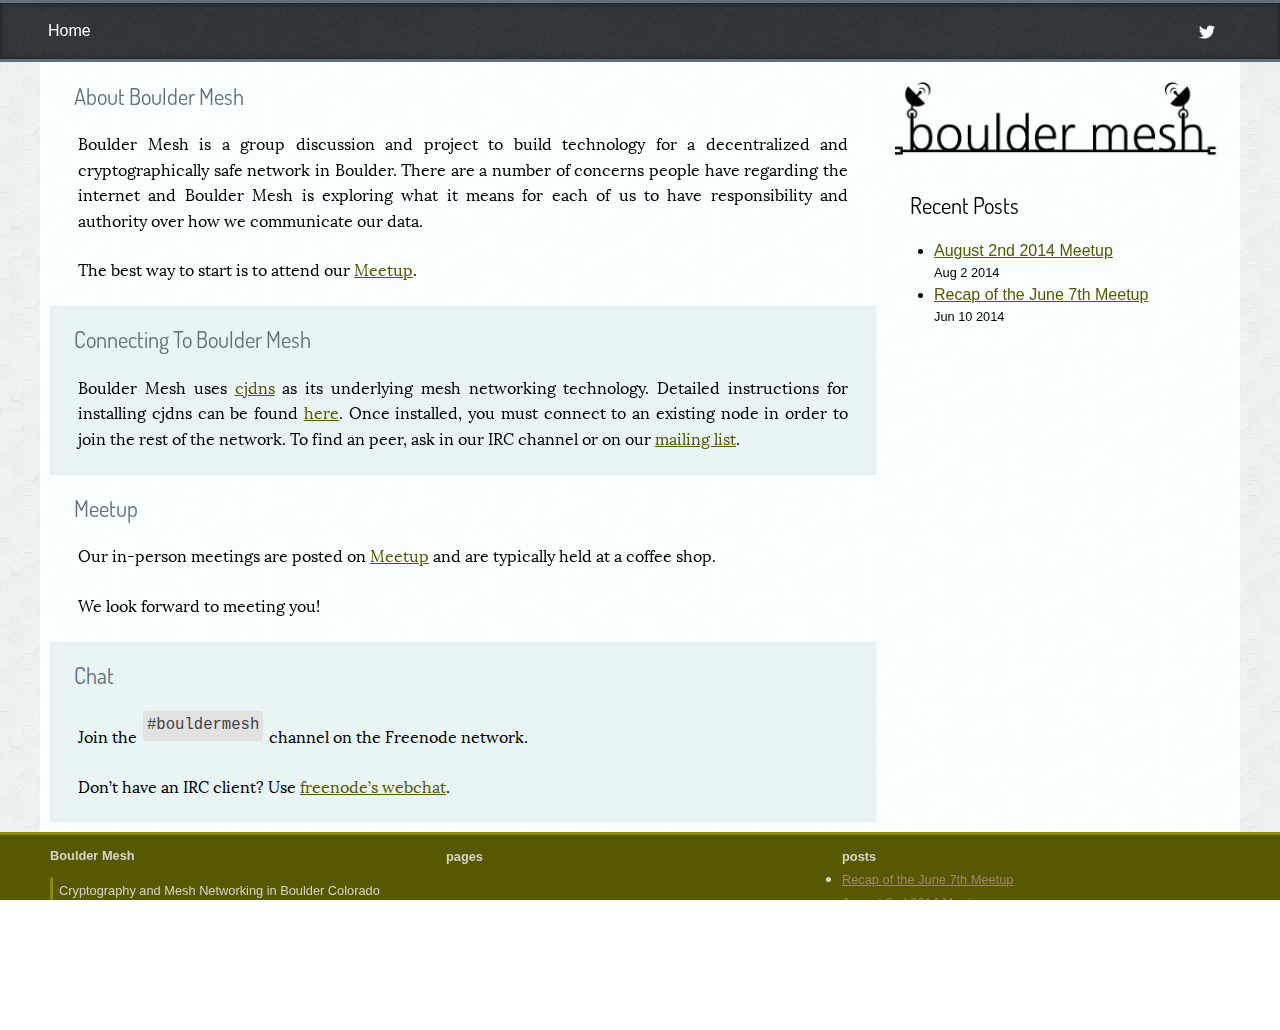
<file: index.html>
<!DOCTYPE html><html lang="en"><head><meta charset="UTF-8"><title>Cryptography and Mesh Networking in Boulder Colorado [ Boulder Mesh ]</title><link rel="stylesheet" href="/css/main.css"></head><body><nav id="menu"><div id="menu-inner"><div id="menu-left"><a href="/">Home</a></div><div id="menu-right"><a href="https://twitter.com/hashtag/bouldermesh"><img src="/img/social1.png"></a></div></div></nav><div id="content-outer"><div id="content-outer2"><div id="content"><div class="inner"><div id="articles"><section><header><h3>About Boulder Mesh</h3></header><div><p>Boulder Mesh is a group discussion and project to build technology for a decentralized and cryptographically safe network in Boulder. There are a number of concerns people have regarding the internet and Boulder Mesh is exploring what it means for each of us to have responsibility and authority over how we communicate our data.</p>
<p>The best way to start is to attend our <a href="http://www.meetup.com/Boulder-Meshnet/" target="_blank" rel="external">Meetup</a>.</p>
</div></section><section><header><h3>Connecting To Boulder Mesh</h3></header><div><p>Boulder Mesh uses <a href="https://github.com/cjdelisle/cjdns" target="_blank" rel="external">cjdns</a> as its underlying mesh networking technology. Detailed instructions for installing cjdns can be found <a href="https://github.com/cjdelisle/cjdns#how-to-install-cjdns" target="_blank" rel="external">here</a>. Once installed, you must connect to an existing node in order to join the rest of the network. To find an peer, ask in our IRC channel or on our <a href="http://list.bouldermesh.net" target="_blank" rel="external">mailing list</a>.</p>
</div></section><section><header><h3>Meetup</h3></header><div><p>Our in-person meetings are posted on <a href="http://www.meetup.com/Boulder-Meshnet/" target="_blank" rel="external">Meetup</a> and are typically held at a coffee shop.</p>
<p>We look forward to meeting you!</p>
</div></section><section><header><h3>Chat</h3></header><div><p>Join the <code>#bouldermesh</code> channel on the Freenode network.</p>
<p>Don’t have an IRC client? Use <a href="http://webchat.freenode.net/?channels=bouldermesh" target="_blank" rel="external">freenode’s webchat</a>.</p>
</div></section></div></div><div id="activity"><div class="inner"><a href="/"><img src="/img/boulder-mesh.png"></a><h3>Recent Posts</h3><ul id="recent-posts"><li><a href="/2014/08/02/August-2nd-2014-Meetup-Recap/">August 2nd 2014 Meetup</a><time datetime="2014-08-02T19:51:09.000Z">Aug 2 2014</time></li><li><a href="/2014/06/10/Recap-of-the-June-7th-Meetup/">Recap of the June 7th Meetup</a><time datetime="2014-06-10T13:52:56.000Z">Jun 10 2014</time></li></ul></div></div></div></div></div><div id="bottom"><div id="bottom-inner"><div id="site-info"><div class="inner"><small class="title">Boulder Mesh</small><small class="subtitle">Cryptography and Mesh Networking in Boulder Colorado</small><small class="title">credits</small><ul><li><a href="http://hexo.io" target="_blank">hexo</a></li><li><a href="http://www.subtlepatterns.com" target="_blank">subtlepatterns						</a></li><li><a href="http://www.fluiditycss.com" target="_blank">fluidity						</a></li></ul></div></div><div id="site-pages"><div class="inner"><small class="title">pages</small><ul></ul></div></div><div id="site-posts"><div class="inner"><small class="title">posts</small><ul></ul><li><a href="/2014/06/10/Recap-of-the-June-7th-Meetup/">Recap of the June 7th Meetup</a></li><li><a href="/2014/08/02/August-2nd-2014-Meetup-Recap/">August 2nd 2014 Meetup</a></li></div></div></div></div></body></html>
</file>
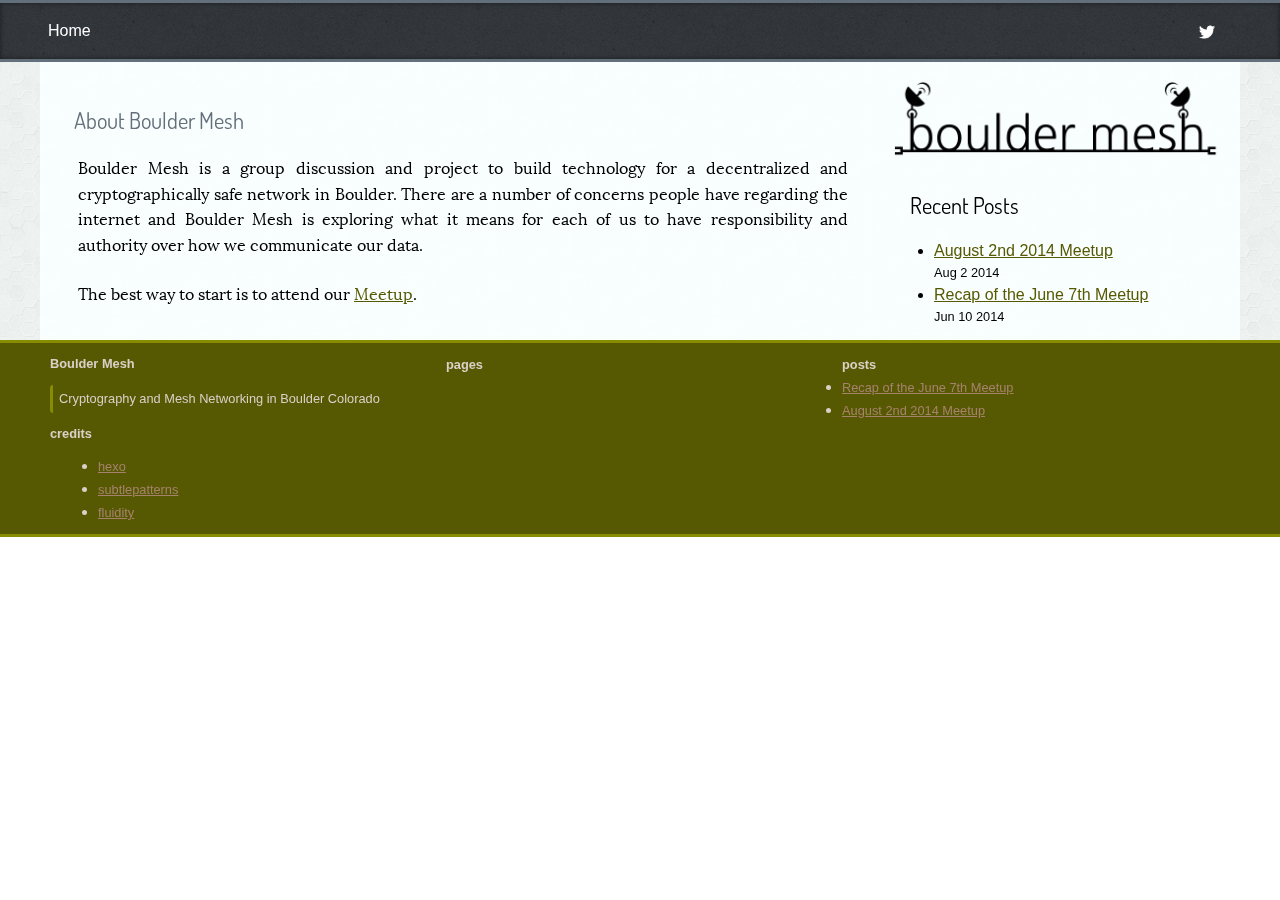
<file: about/index.html>
<!DOCTYPE html><html lang="en"><head><meta charset="UTF-8"><title>About Boulder Mesh [ Boulder Mesh ]</title><link rel="stylesheet" href="/css/main.css"></head><body><nav id="menu"><div id="menu-inner"><div id="menu-left"><a href="/">Home</a></div><div id="menu-right"><a href="https://twitter.com/hashtag/bouldermesh"><img src="/img/social1.png"></a></div></div></nav><div id="content-outer"><div id="content-outer2"><div id="content"><div class="inner"><div id="articles"><article><header><h3>About Boulder Mesh</h3></header><p>Boulder Mesh is a group discussion and project to build technology for a decentralized and cryptographically safe network in Boulder. There are a number of concerns people have regarding the internet and Boulder Mesh is exploring what it means for each of us to have responsibility and authority over how we communicate our data.</p>
<p>The best way to start is to attend our <a href="http://www.meetup.com/Boulder-Meshnet/" target="_blank" rel="external">Meetup</a>.</p>
</article></div></div><div id="activity"><div class="inner"><a href="/"><img src="/img/boulder-mesh.png"></a><h3>Recent Posts</h3><ul id="recent-posts"><li><a href="/2014/08/02/August-2nd-2014-Meetup-Recap/">August 2nd 2014 Meetup</a><time datetime="2014-08-02T19:51:09.000Z">Aug 2 2014</time></li><li><a href="/2014/06/10/Recap-of-the-June-7th-Meetup/">Recap of the June 7th Meetup</a><time datetime="2014-06-10T13:52:56.000Z">Jun 10 2014</time></li></ul></div></div></div></div></div><div id="bottom"><div id="bottom-inner"><div id="site-info"><div class="inner"><small class="title">Boulder Mesh</small><small class="subtitle">Cryptography and Mesh Networking in Boulder Colorado</small><small class="title">credits</small><ul><li><a href="http://hexo.io" target="_blank">hexo</a></li><li><a href="http://www.subtlepatterns.com" target="_blank">subtlepatterns						</a></li><li><a href="http://www.fluiditycss.com" target="_blank">fluidity						</a></li></ul></div></div><div id="site-pages"><div class="inner"><small class="title">pages</small><ul></ul></div></div><div id="site-posts"><div class="inner"><small class="title">posts</small><ul></ul><li><a href="/2014/06/10/Recap-of-the-June-7th-Meetup/">Recap of the June 7th Meetup</a></li><li><a href="/2014/08/02/August-2nd-2014-Meetup-Recap/">August 2nd 2014 Meetup</a></li></div></div></div></div></body></html>
</file>
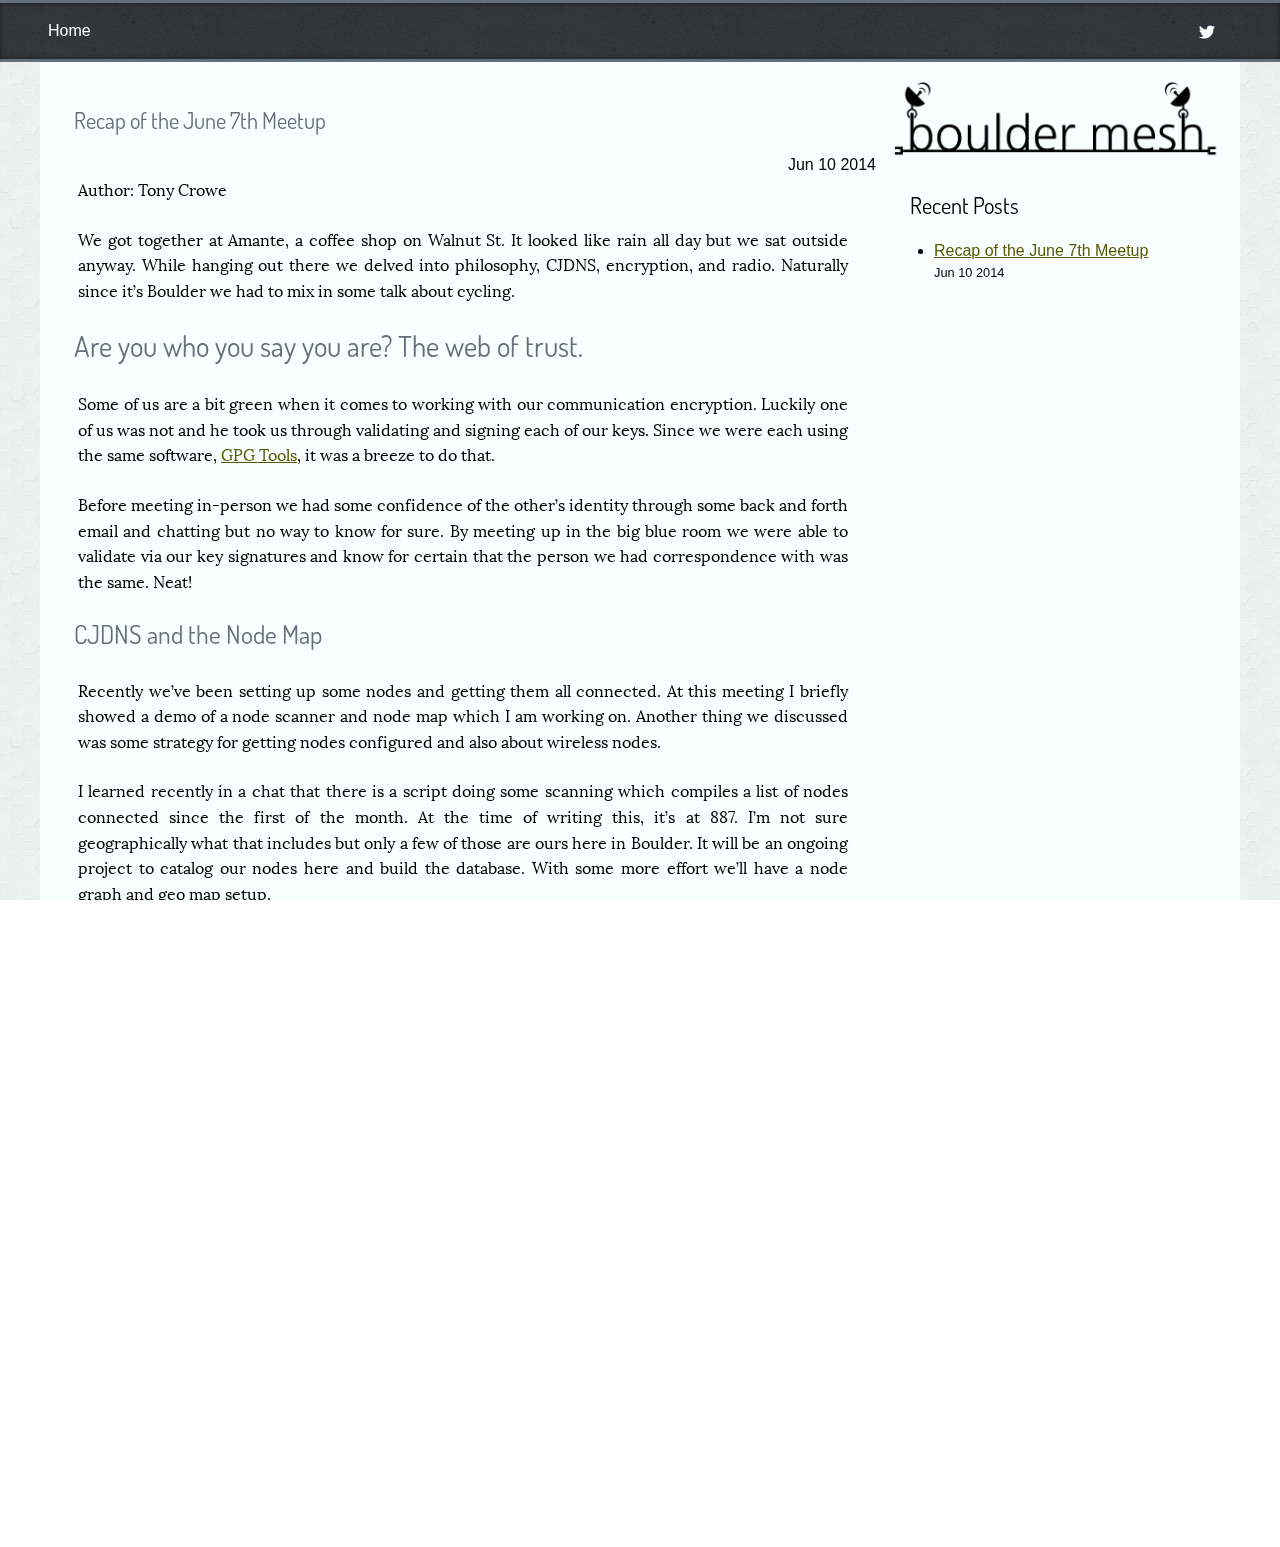
<file: archives/index.html>
<!DOCTYPE html><html lang="en"><head><meta charset="UTF-8"><title>Archives [ Boulder Mesh ]</title><link rel="stylesheet" href="/css/main.css"></head><body><nav id="menu"><div id="menu-inner"><div id="menu-left"><a href="/">Home</a></div><div id="menu-right"><a href="https://twitter.com/hashtag/bouldermesh"><img src="/img/social1.png"></a></div></div></nav><div id="content-outer"><div id="content-outer2"><div id="content"><div class="inner"><div id="articles"><article><header><h3>Recap of the June 7th Meetup</h3><time datetime="2014-06-10T13:52:56.000Z">Jun 10 2014</time></header><p>Author: Tony Crowe</p>
<p>We got together at Amante, a coffee shop on Walnut St. It looked like rain all day but we sat outside anyway. While hanging out there we delved into philosophy, CJDNS, encryption, and radio. Naturally since it’s Boulder we had to mix in some talk about cycling.</p>
<h1 id="Are_you_who_you_say_you_are?_The_web_of_trust-">Are you who you say you are? The web of trust.</h1>
<p>Some of us are a bit green when it comes to working with our communication encryption. Luckily one of us was not and he took us through validating and signing each of our keys. Since we were each using the same software, <a href="https://gpgtools.org" target="_blank" rel="external">GPG Tools</a>, it was a breeze to do that.</p>
<p>Before meeting in-person we had some confidence of the other’s identity through some back and forth email and chatting but no way to know for sure. By meeting up in the big blue room we were able to validate via our key signatures and know for certain that the person we had correspondence with was the same. Neat!</p>
<h2 id="CJDNS_and_the_Node_Map">CJDNS and the Node Map</h2>
<p>Recently we’ve been setting up some nodes and getting them all connected. At this meeting I briefly showed a demo of a node scanner and node map which I am working on. Another thing we discussed was some strategy for getting nodes configured and also about wireless nodes.</p>
<p>I learned recently in a chat that there is a script doing some scanning which compiles a list of nodes connected since the first of the month. At the time of writing this, it’s at 887. I’m not sure geographically what that includes but only a few of those are ours here in Boulder. It will be an ongoing project to catalog our nodes here and build the database. With some more effort we’ll have a node graph and geo map setup.</p>
<p>If you’re not familiar with <a href="https://github.com/cjdelisle/cjdns" target="_blank" rel="external">CJDNS</a> yet it’s an encrypted IPv6 network using a DHT for routing. It’s what <a href="https://seattlemesh.net" target="_blank" rel="external">Seattle Meshnet</a> and <a href="http://hyperboria.net" target="_blank" rel="external">Hyperboria</a> use to put together their network. We’re learning a lot from those projects.</p>
<h2 id="Meshers!">Meshers!</h2>
<p>These attendees I met at the meeting were mature, curious, and brilliant! Thank you for showing up. If you get a chance to goto the next <a href="http://www.meetup.com/Boulder-Meshnet/" target="_blank" rel="external">Meetup, Saturday, July 5th</a> you will certainly enjoy your time.</p>
<p>Please join us in the chat, mailing list, and meetup and tell us what you’re working on. It’s a community discussion and all are welcome.</p>
</article><br/><hr/><h3>Older</h3></div></div><div id="activity"><div class="inner"><a href="/"><img src="/img/boulder-mesh.png"></a><h3>Recent Posts</h3><ul id="recent-posts"><li><a href="/2014/06/10/Recap-of-the-June-7th-Meetup/">Recap of the June 7th Meetup</a><time datetime="2014-06-10T13:52:56.000Z">Jun 10 2014</time></li></ul></div></div></div></div></div><div id="bottom"><div id="bottom-inner"><div id="site-info"><div class="inner"><small class="title">Boulder Mesh</small><small class="subtitle">Cryptography and Mesh Networking in Boulder Colorado</small><small class="title">credits</small><ul><li><a href="http://hexo.io" target="_blank">hexo</a></li><li><a href="http://www.subtlepatterns.com" target="_blank">subtlepatterns						</a></li><li><a href="http://www.fluiditycss.com" target="_blank">fluidity						</a></li></ul></div></div><div id="site-pages"><div class="inner"><small class="title">pages</small><ul></ul></div></div><div id="site-posts"><div class="inner"><small class="title">posts</small><ul></ul><li><a href="/2014/06/10/Recap-of-the-June-7th-Meetup/">Recap of the June 7th Meetup</a></li></div></div></div></div></body></html>
</file>
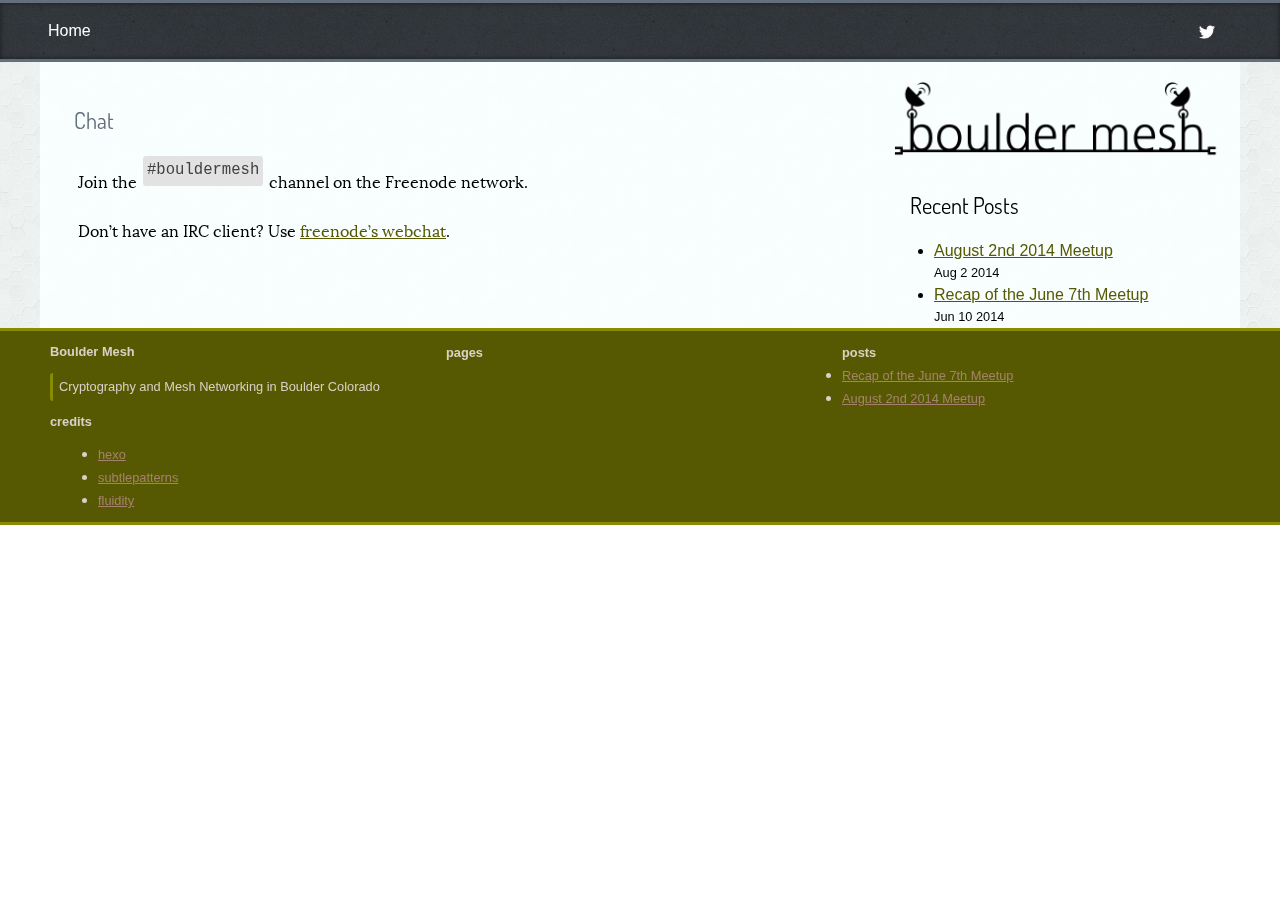
<file: chat/index.html>
<!DOCTYPE html><html lang="en"><head><meta charset="UTF-8"><title>Chat [ Boulder Mesh ]</title><link rel="stylesheet" href="/css/main.css"></head><body><nav id="menu"><div id="menu-inner"><div id="menu-left"><a href="/">Home</a></div><div id="menu-right"><a href="https://twitter.com/hashtag/bouldermesh"><img src="/img/social1.png"></a></div></div></nav><div id="content-outer"><div id="content-outer2"><div id="content"><div class="inner"><div id="articles"><article><header><h3>Chat</h3></header><p>Join the <code>#bouldermesh</code> channel on the Freenode network.</p>
<p>Don’t have an IRC client? Use <a href="http://webchat.freenode.net/?channels=bouldermesh" target="_blank" rel="external">freenode’s webchat</a>.</p>
</article></div></div><div id="activity"><div class="inner"><a href="/"><img src="/img/boulder-mesh.png"></a><h3>Recent Posts</h3><ul id="recent-posts"><li><a href="/2014/08/02/August-2nd-2014-Meetup-Recap/">August 2nd 2014 Meetup</a><time datetime="2014-08-02T19:51:09.000Z">Aug 2 2014</time></li><li><a href="/2014/06/10/Recap-of-the-June-7th-Meetup/">Recap of the June 7th Meetup</a><time datetime="2014-06-10T13:52:56.000Z">Jun 10 2014</time></li></ul></div></div></div></div></div><div id="bottom"><div id="bottom-inner"><div id="site-info"><div class="inner"><small class="title">Boulder Mesh</small><small class="subtitle">Cryptography and Mesh Networking in Boulder Colorado</small><small class="title">credits</small><ul><li><a href="http://hexo.io" target="_blank">hexo</a></li><li><a href="http://www.subtlepatterns.com" target="_blank">subtlepatterns						</a></li><li><a href="http://www.fluiditycss.com" target="_blank">fluidity						</a></li></ul></div></div><div id="site-pages"><div class="inner"><small class="title">pages</small><ul></ul></div></div><div id="site-posts"><div class="inner"><small class="title">posts</small><ul></ul><li><a href="/2014/06/10/Recap-of-the-June-7th-Meetup/">Recap of the June 7th Meetup</a></li><li><a href="/2014/08/02/August-2nd-2014-Meetup-Recap/">August 2nd 2014 Meetup</a></li></div></div></div></div></body></html>
</file>
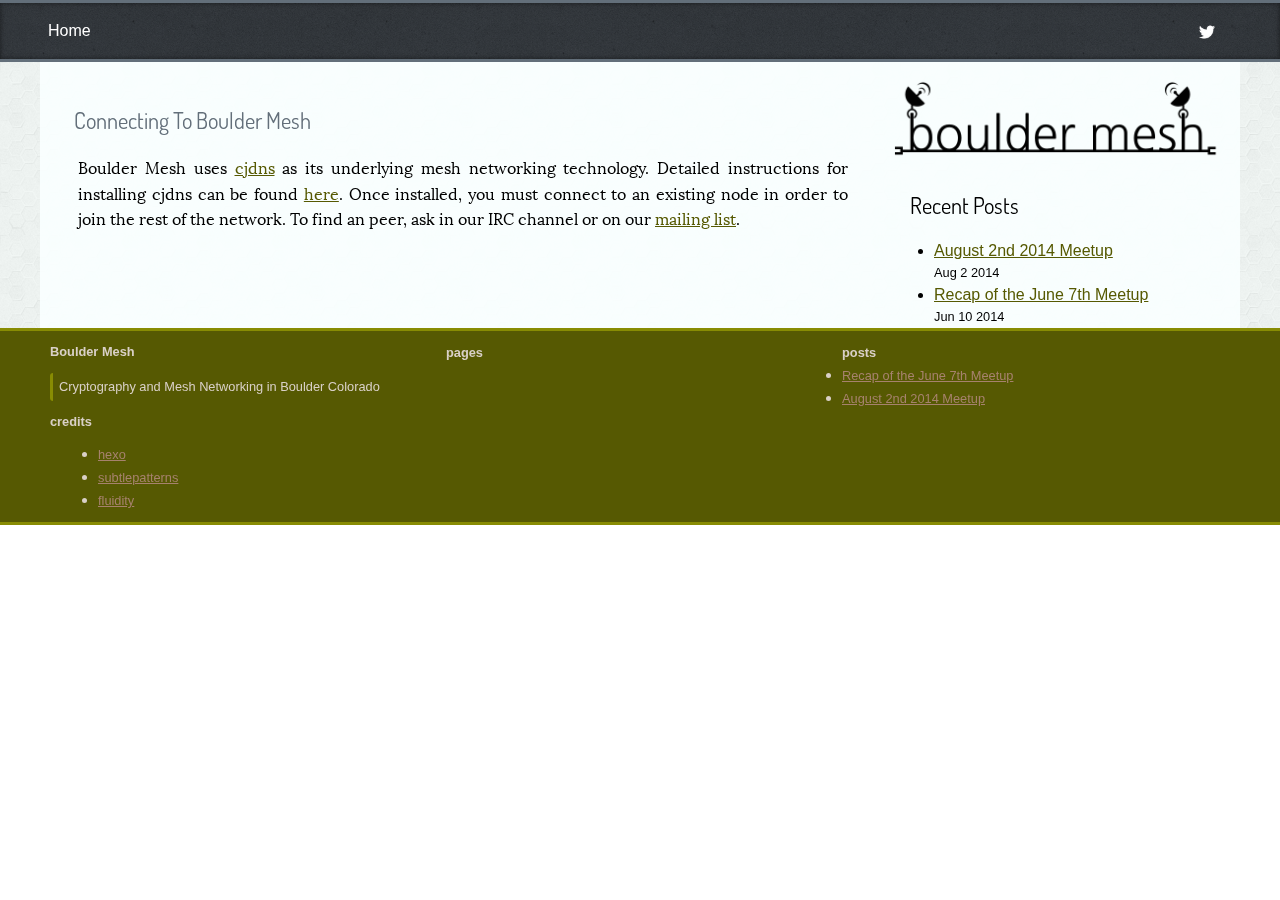
<file: connecting/index.html>
<!DOCTYPE html><html lang="en"><head><meta charset="UTF-8"><title>Connecting To Boulder Mesh [ Boulder Mesh ]</title><link rel="stylesheet" href="/css/main.css"></head><body><nav id="menu"><div id="menu-inner"><div id="menu-left"><a href="/">Home</a></div><div id="menu-right"><a href="https://twitter.com/hashtag/bouldermesh"><img src="/img/social1.png"></a></div></div></nav><div id="content-outer"><div id="content-outer2"><div id="content"><div class="inner"><div id="articles"><article><header><h3>Connecting To Boulder Mesh</h3></header><p>Boulder Mesh uses <a href="https://github.com/cjdelisle/cjdns" target="_blank" rel="external">cjdns</a> as its underlying mesh networking technology. Detailed instructions for installing cjdns can be found <a href="https://github.com/cjdelisle/cjdns#how-to-install-cjdns" target="_blank" rel="external">here</a>. Once installed, you must connect to an existing node in order to join the rest of the network. To find an peer, ask in our IRC channel or on our <a href="http://list.bouldermesh.net" target="_blank" rel="external">mailing list</a>.</p>
</article></div></div><div id="activity"><div class="inner"><a href="/"><img src="/img/boulder-mesh.png"></a><h3>Recent Posts</h3><ul id="recent-posts"><li><a href="/2014/08/02/August-2nd-2014-Meetup-Recap/">August 2nd 2014 Meetup</a><time datetime="2014-08-02T19:51:09.000Z">Aug 2 2014</time></li><li><a href="/2014/06/10/Recap-of-the-June-7th-Meetup/">Recap of the June 7th Meetup</a><time datetime="2014-06-10T13:52:56.000Z">Jun 10 2014</time></li></ul></div></div></div></div></div><div id="bottom"><div id="bottom-inner"><div id="site-info"><div class="inner"><small class="title">Boulder Mesh</small><small class="subtitle">Cryptography and Mesh Networking in Boulder Colorado</small><small class="title">credits</small><ul><li><a href="http://hexo.io" target="_blank">hexo</a></li><li><a href="http://www.subtlepatterns.com" target="_blank">subtlepatterns						</a></li><li><a href="http://www.fluiditycss.com" target="_blank">fluidity						</a></li></ul></div></div><div id="site-pages"><div class="inner"><small class="title">pages</small><ul></ul></div></div><div id="site-posts"><div class="inner"><small class="title">posts</small><ul></ul><li><a href="/2014/06/10/Recap-of-the-June-7th-Meetup/">Recap of the June 7th Meetup</a></li><li><a href="/2014/08/02/August-2nd-2014-Meetup-Recap/">August 2nd 2014 Meetup</a></li></div></div></div></div></body></html>
</file>
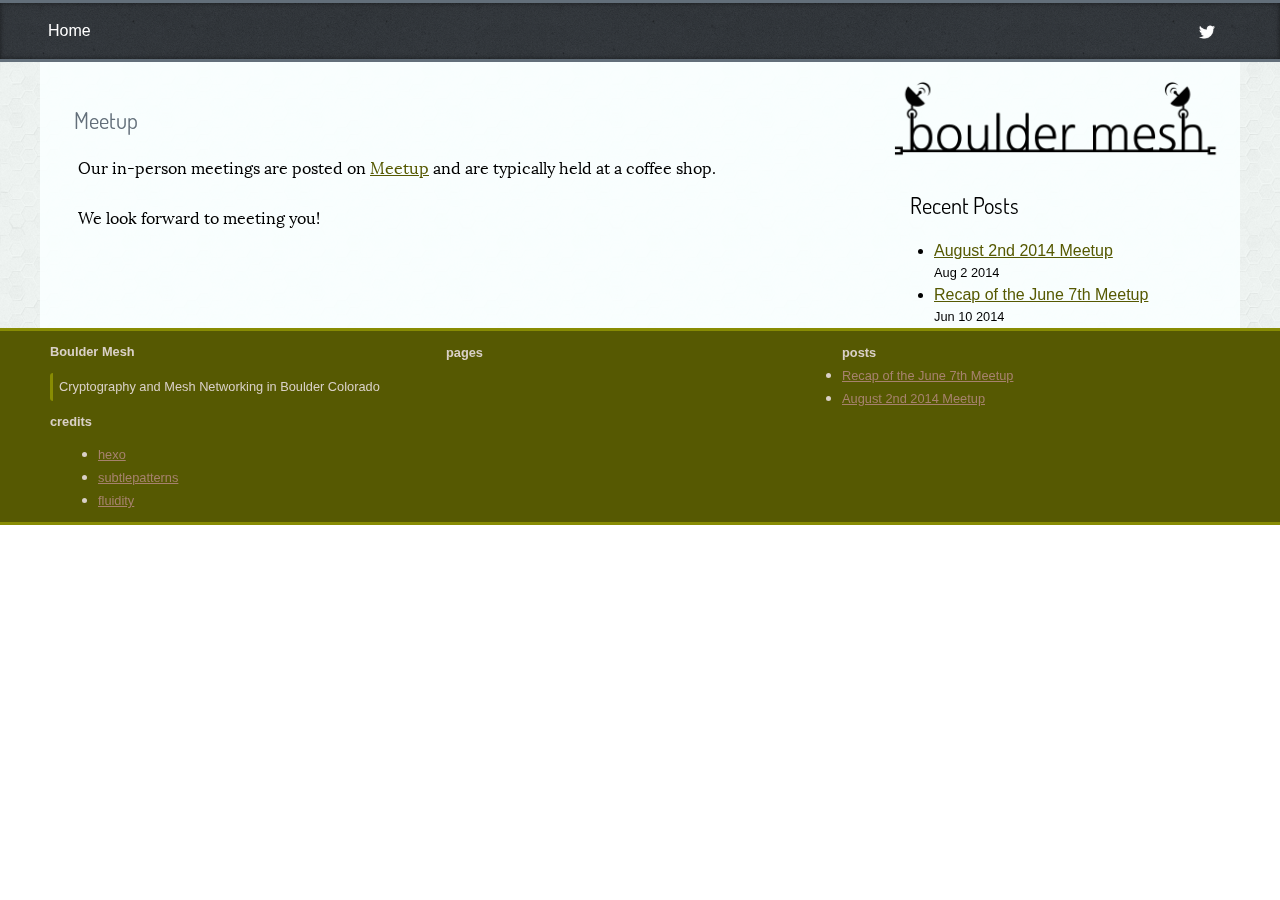
<file: meetup/index.html>
<!DOCTYPE html><html lang="en"><head><meta charset="UTF-8"><title>Meetup [ Boulder Mesh ]</title><link rel="stylesheet" href="/css/main.css"></head><body><nav id="menu"><div id="menu-inner"><div id="menu-left"><a href="/">Home</a></div><div id="menu-right"><a href="https://twitter.com/hashtag/bouldermesh"><img src="/img/social1.png"></a></div></div></nav><div id="content-outer"><div id="content-outer2"><div id="content"><div class="inner"><div id="articles"><article><header><h3>Meetup</h3></header><p>Our in-person meetings are posted on <a href="http://www.meetup.com/Boulder-Meshnet/" target="_blank" rel="external">Meetup</a> and are typically held at a coffee shop.</p>
<p>We look forward to meeting you!</p>
</article></div></div><div id="activity"><div class="inner"><a href="/"><img src="/img/boulder-mesh.png"></a><h3>Recent Posts</h3><ul id="recent-posts"><li><a href="/2014/08/02/August-2nd-2014-Meetup-Recap/">August 2nd 2014 Meetup</a><time datetime="2014-08-02T19:51:09.000Z">Aug 2 2014</time></li><li><a href="/2014/06/10/Recap-of-the-June-7th-Meetup/">Recap of the June 7th Meetup</a><time datetime="2014-06-10T13:52:56.000Z">Jun 10 2014</time></li></ul></div></div></div></div></div><div id="bottom"><div id="bottom-inner"><div id="site-info"><div class="inner"><small class="title">Boulder Mesh</small><small class="subtitle">Cryptography and Mesh Networking in Boulder Colorado</small><small class="title">credits</small><ul><li><a href="http://hexo.io" target="_blank">hexo</a></li><li><a href="http://www.subtlepatterns.com" target="_blank">subtlepatterns						</a></li><li><a href="http://www.fluiditycss.com" target="_blank">fluidity						</a></li></ul></div></div><div id="site-pages"><div class="inner"><small class="title">pages</small><ul></ul></div></div><div id="site-posts"><div class="inner"><small class="title">posts</small><ul></ul><li><a href="/2014/06/10/Recap-of-the-June-7th-Meetup/">Recap of the June 7th Meetup</a></li><li><a href="/2014/08/02/August-2nd-2014-Meetup-Recap/">August 2nd 2014 Meetup</a></li></div></div></div></div></body></html>
</file>
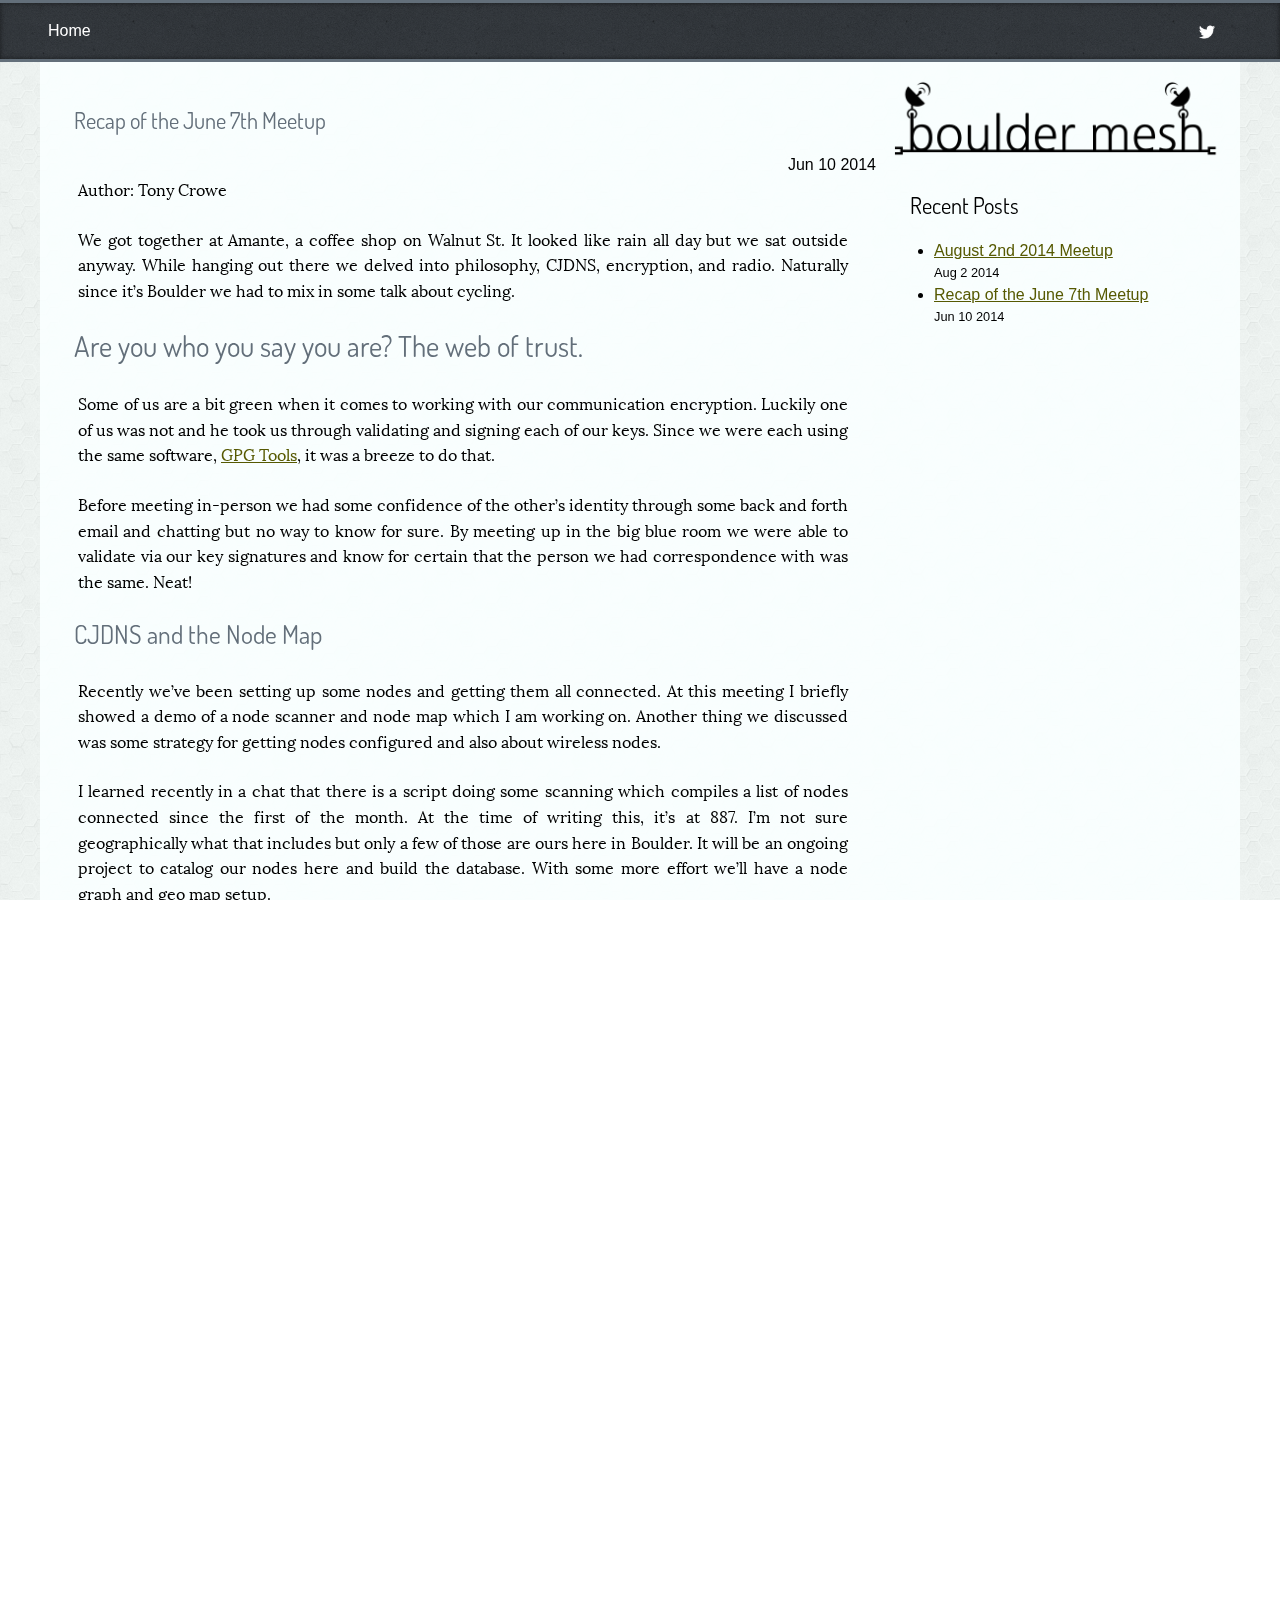
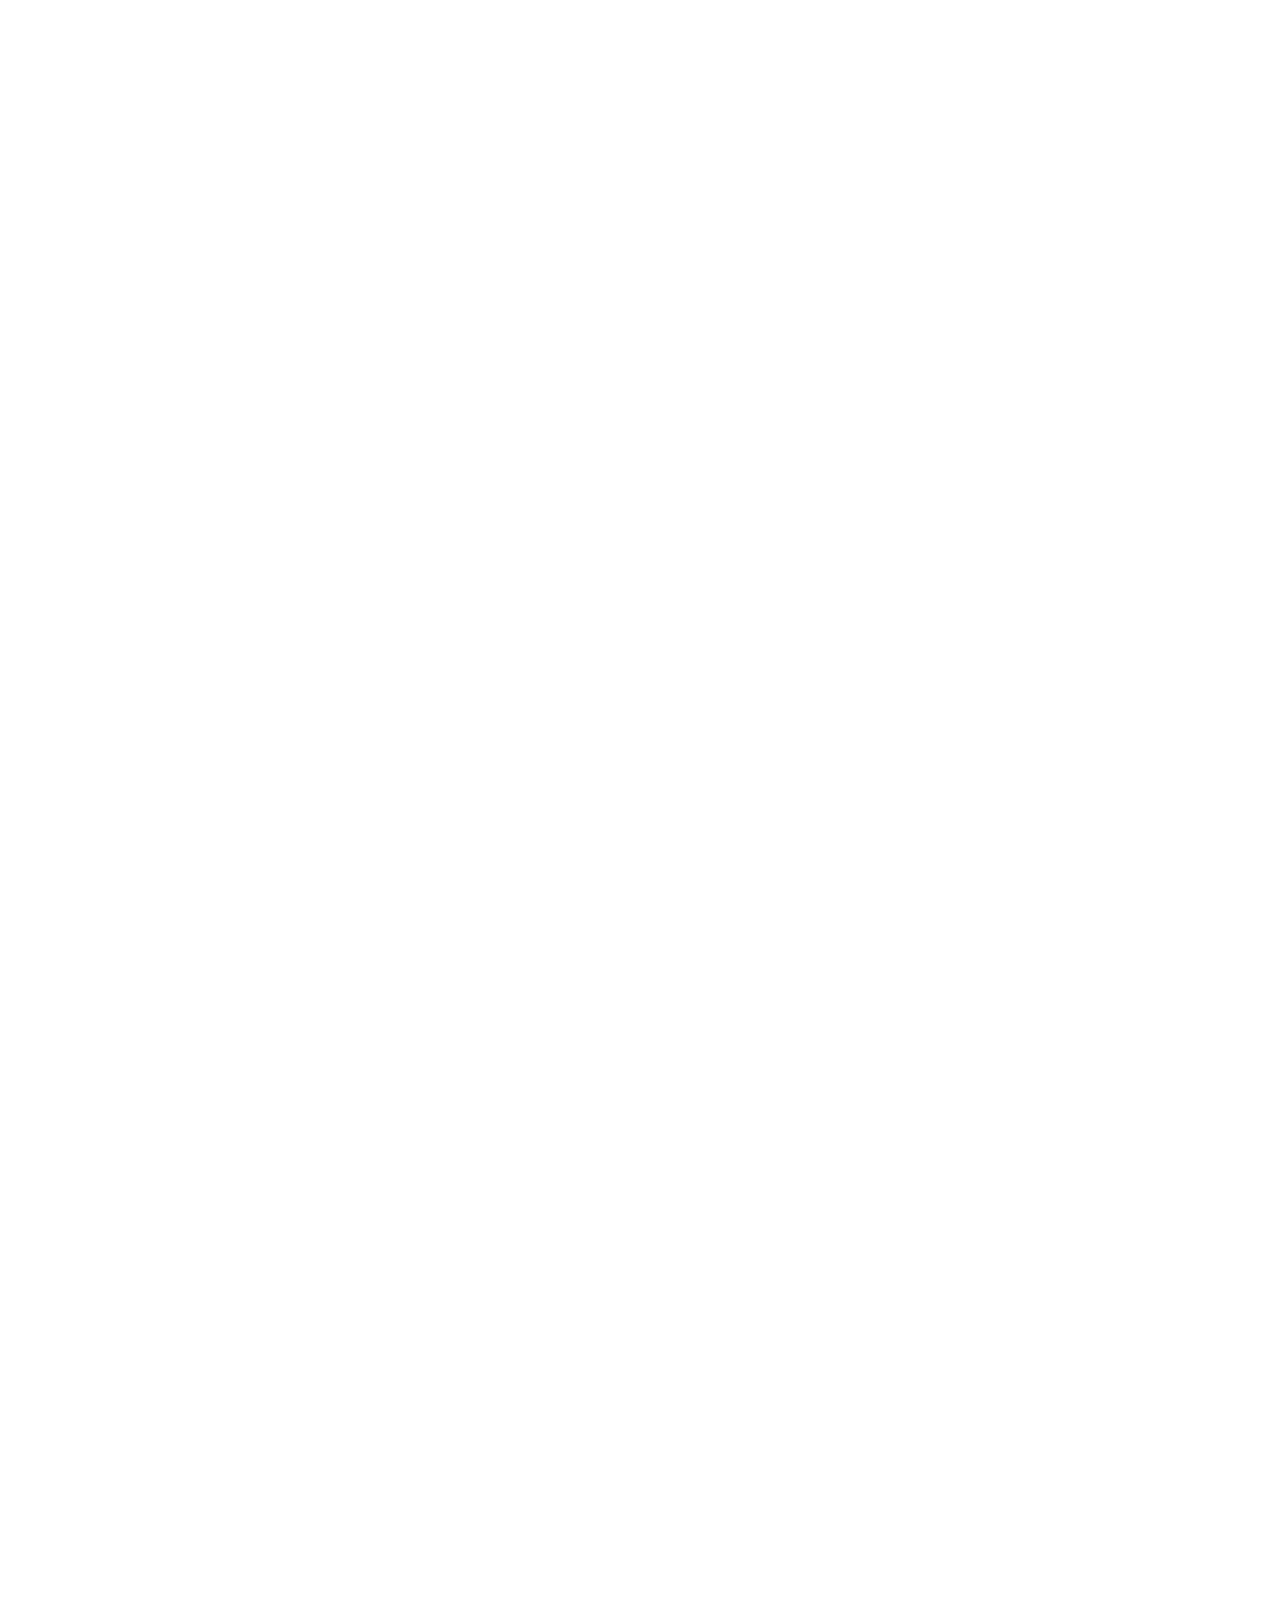
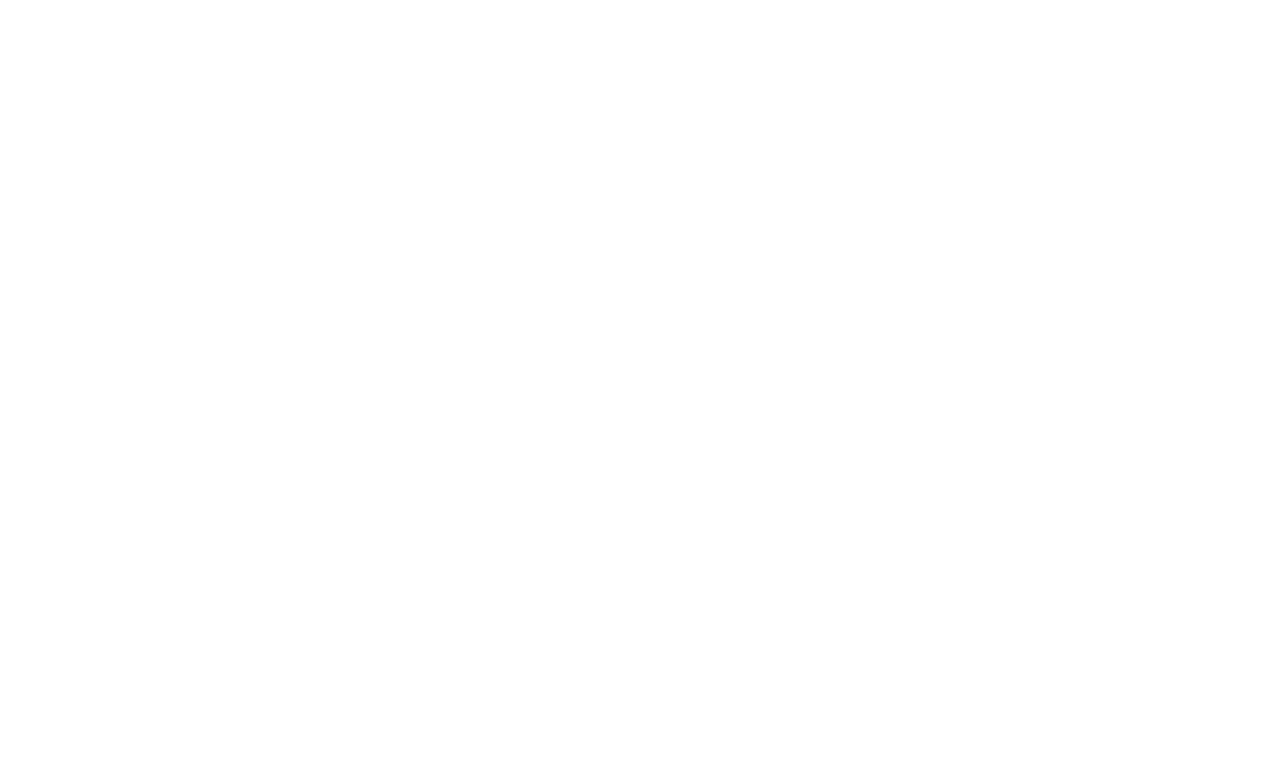
<file: archives/2014/index.html>
<!DOCTYPE html><html lang="en"><head><meta charset="UTF-8"><title>Archives: 2014 [ Boulder Mesh ]</title><link rel="stylesheet" href="/css/main.css"></head><body><nav id="menu"><div id="menu-inner"><div id="menu-left"><a href="/">Home</a></div><div id="menu-right"><a href="https://twitter.com/hashtag/bouldermesh"><img src="/img/social1.png"></a></div></div></nav><div id="content-outer"><div id="content-outer2"><div id="content"><div class="inner"><div id="articles"><article><header><h3>Recap of the June 7th Meetup</h3><time datetime="2014-06-10T13:52:56.000Z">Jun 10 2014</time></header><p>Author: Tony Crowe</p>
<p>We got together at Amante, a coffee shop on Walnut St. It looked like rain all day but we sat outside anyway. While hanging out there we delved into philosophy, CJDNS, encryption, and radio. Naturally since it’s Boulder we had to mix in some talk about cycling.</p>
<h1 id="Are_you_who_you_say_you_are?_The_web_of_trust-">Are you who you say you are? The web of trust.</h1>
<p>Some of us are a bit green when it comes to working with our communication encryption. Luckily one of us was not and he took us through validating and signing each of our keys. Since we were each using the same software, <a href="https://gpgtools.org" target="_blank" rel="external">GPG Tools</a>, it was a breeze to do that.</p>
<p>Before meeting in-person we had some confidence of the other’s identity through some back and forth email and chatting but no way to know for sure. By meeting up in the big blue room we were able to validate via our key signatures and know for certain that the person we had correspondence with was the same. Neat!</p>
<h2 id="CJDNS_and_the_Node_Map">CJDNS and the Node Map</h2>
<p>Recently we’ve been setting up some nodes and getting them all connected. At this meeting I briefly showed a demo of a node scanner and node map which I am working on. Another thing we discussed was some strategy for getting nodes configured and also about wireless nodes.</p>
<p>I learned recently in a chat that there is a script doing some scanning which compiles a list of nodes connected since the first of the month. At the time of writing this, it’s at 887. I’m not sure geographically what that includes but only a few of those are ours here in Boulder. It will be an ongoing project to catalog our nodes here and build the database. With some more effort we’ll have a node graph and geo map setup.</p>
<p>If you’re not familiar with <a href="https://github.com/cjdelisle/cjdns" target="_blank" rel="external">CJDNS</a> yet it’s an encrypted IPv6 network using a DHT for routing. It’s what <a href="https://seattlemesh.net" target="_blank" rel="external">Seattle Meshnet</a> and <a href="http://hyperboria.net" target="_blank" rel="external">Hyperboria</a> use to put together their network. We’re learning a lot from those projects.</p>
<h2 id="Meshers!">Meshers!</h2>
<p>These attendees I met at the meeting were mature, curious, and brilliant! Thank you for showing up. If you get a chance to goto the next <a href="http://www.meetup.com/Boulder-Meshnet/" target="_blank" rel="external">Meetup, Saturday, July 5th</a> you will certainly enjoy your time.</p>
<p>Please join us in the chat, mailing list, and meetup and tell us what you’re working on. It’s a community discussion and all are welcome.</p>
</article><br/><hr/><article><header><h3>August 2nd 2014 Meetup</h3><time datetime="2014-08-02T19:51:09.000Z">Aug 2 2014</time></header><p>Author: Tony Crowe</p>
<p>The building for Amante Coffee was under construction when we arrived however they were still open for serving their tasty beverages. We accumulated inside, got our beverages, and prepped for a magnificent deep dive into mesh networking technology. Oh boy!</p>
<h2 id="Seeking_participation_from_the_community">Seeking participation from the community</h2>
<p>Before I go further into this particular event I want to let anyone know that if you are interested in participating in anyway to Boulder Mesh you are welcomed to do so. There are hardware, software, geographic, and social aspects to uncover. It’s a community project and if there is a direction you want to explore with the group or individually we encourage you to get in touch, get involved, and share what you are interested in.</p>
<h2 id="A_visitor_from_afar">A visitor from afar</h2>
<p>Chip from Fort Collins came to our meeting here in Boulder to connect with us and share knowledge. He has been chatting with us in our IRC channel and telling us about his experience with his group <a href="https://nocomesh.net" target="_blank" rel="external">NoCoMeshNet</a>.</p>
<p>Today in his He brought the following equipment:</p>
<ul>
<li><a href="http://www.ubnt.com/airmax/rocketm/" target="_blank" rel="external">Ubiquiti Rocket M5</a> attached to a pipe mount and omni-directional antenna</li>
<li><a href="http://www.ubnt.com/airmax/airgridm/" target="_blank" rel="external">Ubiquiti Air Grid</a></li>
<li><a href="http://www.raspberrypi.org/product/model-a/" target="_blank" rel="external">Raspberry Pi Model A</a> which he generously donated for our experimentation</li>
<li>Flux Capacitor</li>
</ul>
<p>Chip hunkered down and braced for the onslaught of questions we had. Many thanks for coming to meet with us, imparting some knowledge, and for your generosity. If you get a chance to meet with the folks at NoCoMeshNet I’m sure you will enjoy it.</p>
<p>NoCoMeshNet: <a href="https://nocomesh.net" target="_blank" rel="external">website</a> / <a href="http://www.meetup.com/Northern-Colorado-Meshnet/" target="_blank" rel="external">meetup</a> / #nocomeshnet on efnet</p>
<h2 id="Connecting_to_our_brethren_in_the_mountains_with_science!">Connecting to our brethren in the mountains with science!</h2>
<p>Ben, a newcomer to the group, suggested the idea that mesh net technology might be a good way to connect people high up and spread out in the mountains with a reliable data connection. Chip added that there are amateur radio repeaters setup in a lot of areas already but they are hard to get access to. If there are no wires and satellite is not a good option then could a series of mesh net devices get those people connected up at high speed? Can it be done at a lower cost with mesh net technology than other methods?</p>
<p>Another option we discussed is tacking scientific equipment along with each mesh net unit. It really got the gears turning in our mind to consider how useful and valuable this kind of work can be. Can weather and scientific equipment be piggy-backed on the radio equipment? Is that capability and data valuable to people? We imagine it is. If you have any thoughts on that please voice your interest with our group.</p>
<h2 id="CJDNS_and_the_possibility_of_easier_peering">CJDNS and the possibility of easier peering</h2>
<p>If you’ve compiled and configured CJDNS you understand that it takes a level of technical knowledge and patience. We don’t think that is a bad thing but for those of us who desire easier peering we discussed that possibility.</p>
<p>In the last blog post, <a href="http://bouldermesh.net/2014/06/10/Recap-of-the-June-7th-Meetup/" target="_blank" rel="external">recap of June 7th</a>, I discussed the CJDNS node scanner which included a Node.js module for communicating with a CJDNS admin interface. That interface may be able to used with other software to reconfigure the node on the fly which could be a huge boon to us for convenience. Not only can we report node health but auto-connecting peers may be done over that interface too. More to come on that in the next month.</p>
<h2 id="The_apartment_strategy">The apartment strategy</h2>
<p>One of the questions today was, if you live in an apartment, can you still connect up with mesh net peers in town? The answers seemed to lean toward “Yes” with consideration to what your landlord allows. Using the Ubiquiti equipment listed above the devices could be connected up on top of the roof or a nearby pole. The range is sufficient to get pretty far in this town.</p>
<p>If you’re peering with a node in a line of sight then a directional antenna is appropriate. The other option you have is to use an omni-directional antenna when connecting with other peers in range.</p>
<p>After that you can run wireless routers in your building connected up with your antenna. After we get some more implementations of this it would be nice to get a diagram of the setup with a how-to. The cost of this setup varies but it could be around $250 or less according to Chip.</p>
<p>As we learn more we’ll refine our techniques and knowledge and report it back here.</p>
<h2 id="Some_other_juicy_facts_we_learned_about">Some other juicy facts we learned about</h2>
<p>NIST radio and time station near Fort Collins including <a href="http://en.wikipedia.org/wiki/WWV_%28radio_station%29" target="_blank" rel="external">WWV</a> and <a href="http://en.wikipedia.org/wiki/WWVB" target="_blank" rel="external">WWVB</a>.</p>
<p><a href="http://www.ubnt.com/" target="_blank" rel="external">Ubiquiti</a> is selling products we are interested in acquiring and experimenting with.</p>
<h2 id="Thanks!">Thanks!</h2>
<p>Much appreciation to the folks who came out for this meeting and discussed this very interesting project. Keep in touch via #bouldermesh on freenode and <a href="http://www.meetup.com/Boulder-Meshnet/" target="_blank" rel="external">our meetup each first Saturday of the month</a>.</p>
</article><br/><hr/><h3>Older</h3></div></div><div id="activity"><div class="inner"><a href="/"><img src="/img/boulder-mesh.png"></a><h3>Recent Posts</h3><ul id="recent-posts"><li><a href="/2014/08/02/August-2nd-2014-Meetup-Recap/">August 2nd 2014 Meetup</a><time datetime="2014-08-02T19:51:09.000Z">Aug 2 2014</time></li><li><a href="/2014/06/10/Recap-of-the-June-7th-Meetup/">Recap of the June 7th Meetup</a><time datetime="2014-06-10T13:52:56.000Z">Jun 10 2014</time></li></ul></div></div></div></div></div><div id="bottom"><div id="bottom-inner"><div id="site-info"><div class="inner"><small class="title">Boulder Mesh</small><small class="subtitle">Cryptography and Mesh Networking in Boulder Colorado</small><small class="title">credits</small><ul><li><a href="http://hexo.io" target="_blank">hexo</a></li><li><a href="http://www.subtlepatterns.com" target="_blank">subtlepatterns						</a></li><li><a href="http://www.fluiditycss.com" target="_blank">fluidity						</a></li></ul></div></div><div id="site-pages"><div class="inner"><small class="title">pages</small><ul></ul></div></div><div id="site-posts"><div class="inner"><small class="title">posts</small><ul></ul><li><a href="/2014/06/10/Recap-of-the-June-7th-Meetup/">Recap of the June 7th Meetup</a></li><li><a href="/2014/08/02/August-2nd-2014-Meetup-Recap/">August 2nd 2014 Meetup</a></li></div></div></div></div></body></html>
</file>
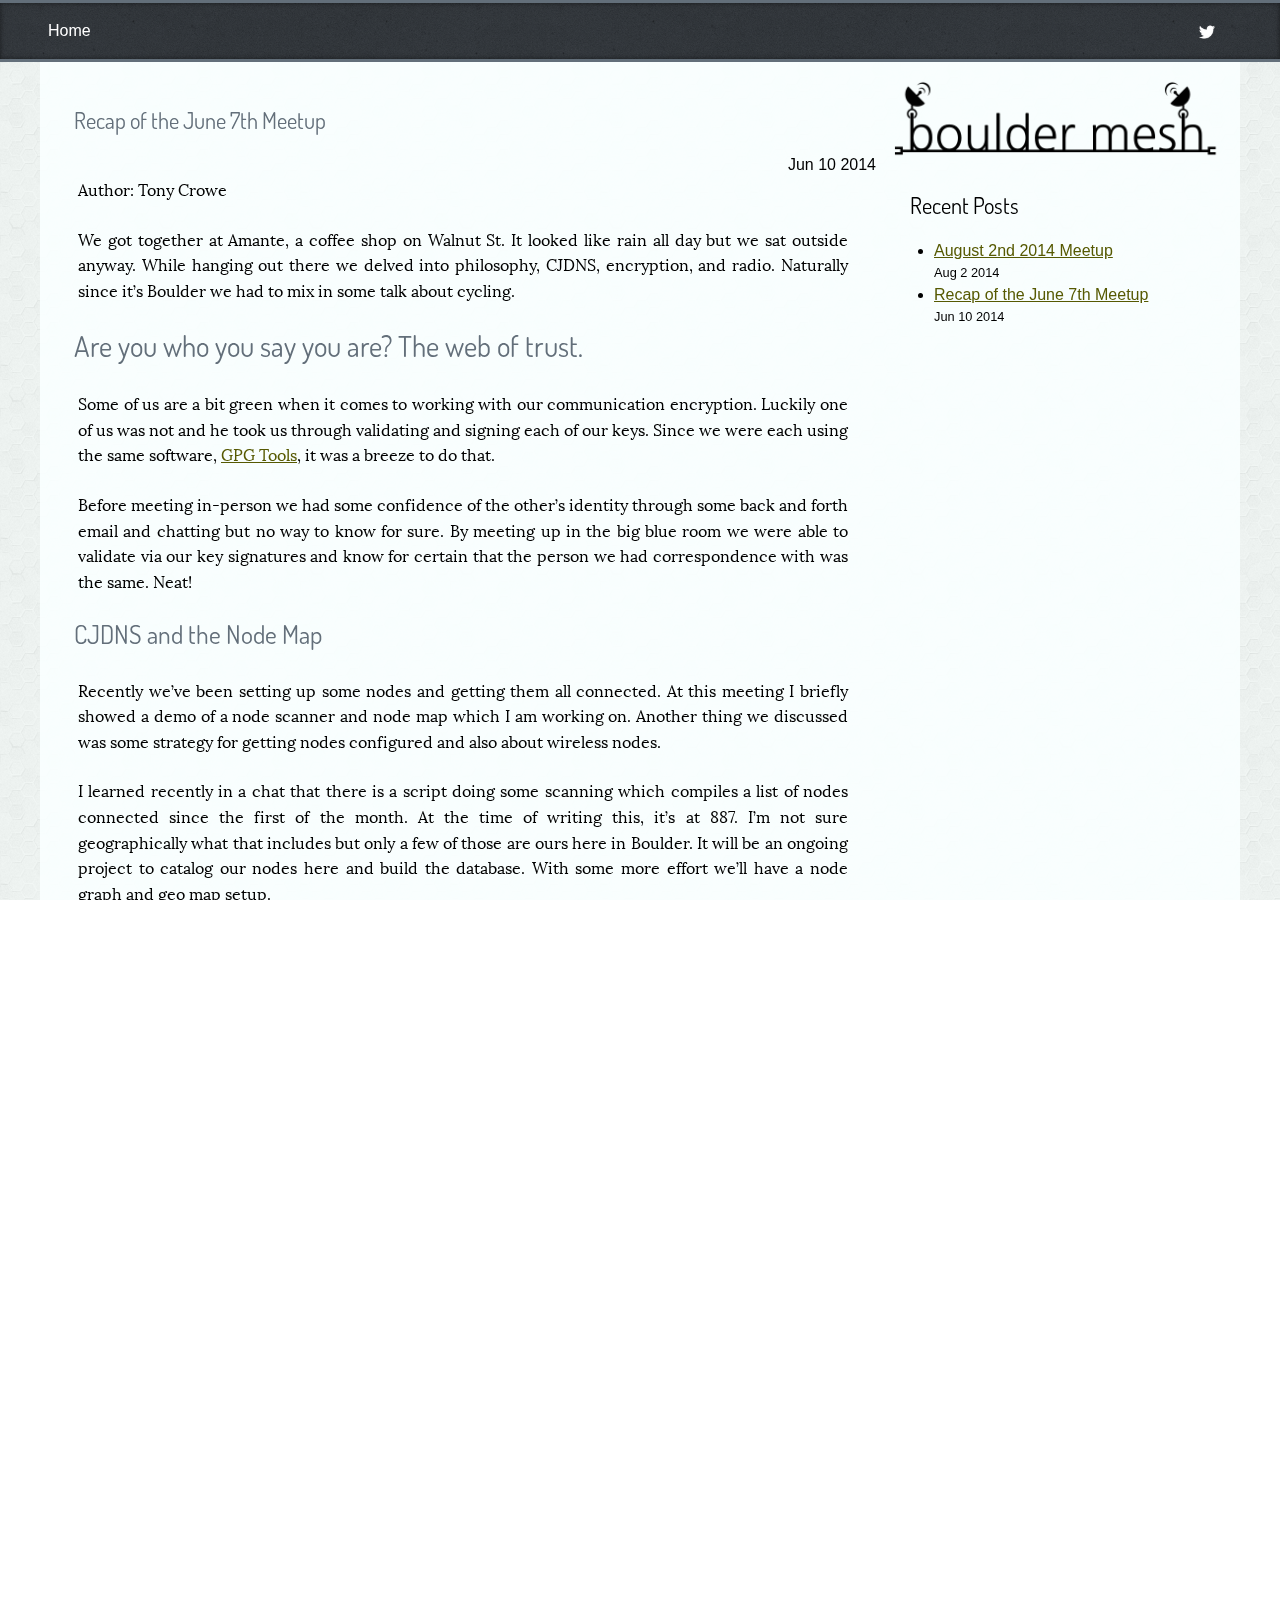
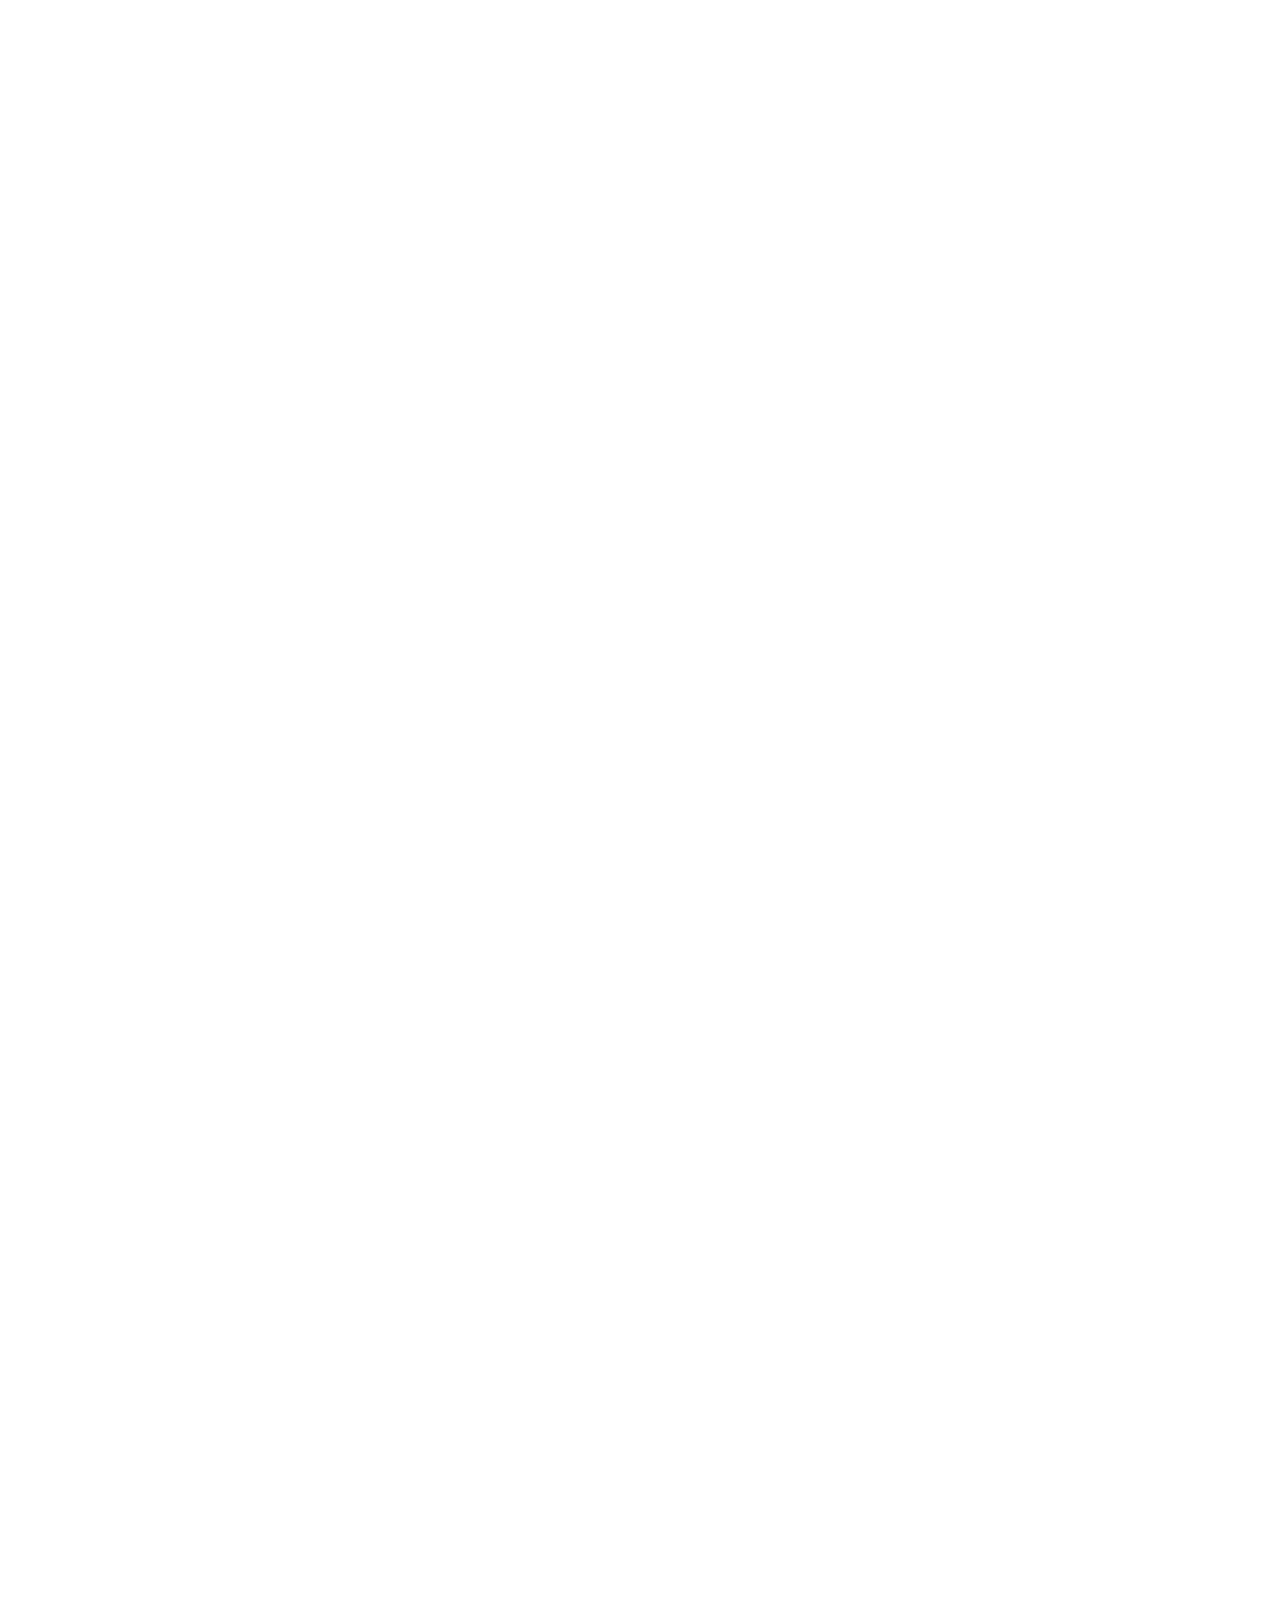
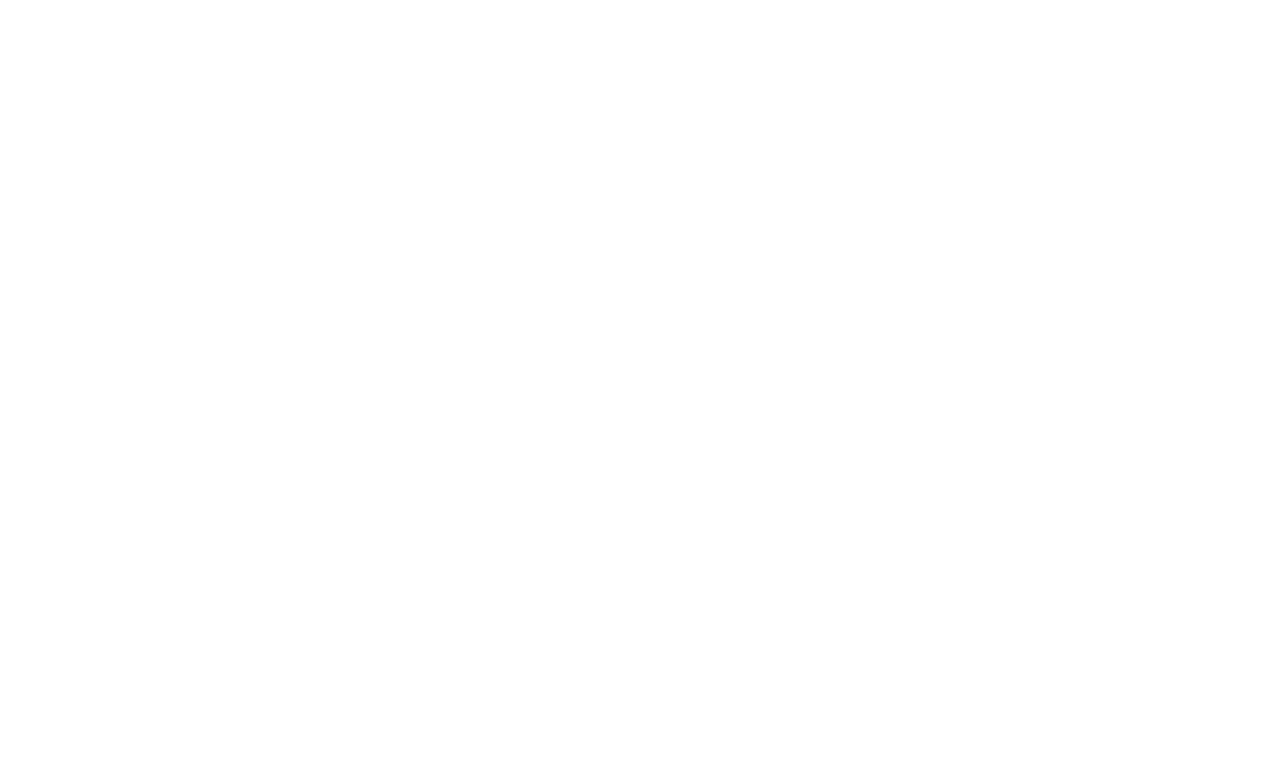
<file: archives/2014/06/index.html>
<!DOCTYPE html><html lang="en"><head><meta charset="UTF-8"><title>Archives: 2014/6: 2014 [ Boulder Mesh ]</title><link rel="stylesheet" href="/css/main.css"></head><body><nav id="menu"><div id="menu-inner"><div id="menu-left"><a href="/">Home</a></div><div id="menu-right"><a href="https://twitter.com/hashtag/bouldermesh"><img src="/img/social1.png"></a></div></div></nav><div id="content-outer"><div id="content-outer2"><div id="content"><div class="inner"><div id="articles"><article><header><h3>Recap of the June 7th Meetup</h3><time datetime="2014-06-10T13:52:56.000Z">Jun 10 2014</time></header><p>Author: Tony Crowe</p>
<p>We got together at Amante, a coffee shop on Walnut St. It looked like rain all day but we sat outside anyway. While hanging out there we delved into philosophy, CJDNS, encryption, and radio. Naturally since it’s Boulder we had to mix in some talk about cycling.</p>
<h1 id="Are_you_who_you_say_you_are?_The_web_of_trust-">Are you who you say you are? The web of trust.</h1>
<p>Some of us are a bit green when it comes to working with our communication encryption. Luckily one of us was not and he took us through validating and signing each of our keys. Since we were each using the same software, <a href="https://gpgtools.org" target="_blank" rel="external">GPG Tools</a>, it was a breeze to do that.</p>
<p>Before meeting in-person we had some confidence of the other’s identity through some back and forth email and chatting but no way to know for sure. By meeting up in the big blue room we were able to validate via our key signatures and know for certain that the person we had correspondence with was the same. Neat!</p>
<h2 id="CJDNS_and_the_Node_Map">CJDNS and the Node Map</h2>
<p>Recently we’ve been setting up some nodes and getting them all connected. At this meeting I briefly showed a demo of a node scanner and node map which I am working on. Another thing we discussed was some strategy for getting nodes configured and also about wireless nodes.</p>
<p>I learned recently in a chat that there is a script doing some scanning which compiles a list of nodes connected since the first of the month. At the time of writing this, it’s at 887. I’m not sure geographically what that includes but only a few of those are ours here in Boulder. It will be an ongoing project to catalog our nodes here and build the database. With some more effort we’ll have a node graph and geo map setup.</p>
<p>If you’re not familiar with <a href="https://github.com/cjdelisle/cjdns" target="_blank" rel="external">CJDNS</a> yet it’s an encrypted IPv6 network using a DHT for routing. It’s what <a href="https://seattlemesh.net" target="_blank" rel="external">Seattle Meshnet</a> and <a href="http://hyperboria.net" target="_blank" rel="external">Hyperboria</a> use to put together their network. We’re learning a lot from those projects.</p>
<h2 id="Meshers!">Meshers!</h2>
<p>These attendees I met at the meeting were mature, curious, and brilliant! Thank you for showing up. If you get a chance to goto the next <a href="http://www.meetup.com/Boulder-Meshnet/" target="_blank" rel="external">Meetup, Saturday, July 5th</a> you will certainly enjoy your time.</p>
<p>Please join us in the chat, mailing list, and meetup and tell us what you’re working on. It’s a community discussion and all are welcome.</p>
</article><br/><hr/><article><header><h3>August 2nd 2014 Meetup</h3><time datetime="2014-08-02T19:51:09.000Z">Aug 2 2014</time></header><p>Author: Tony Crowe</p>
<p>The building for Amante Coffee was under construction when we arrived however they were still open for serving their tasty beverages. We accumulated inside, got our beverages, and prepped for a magnificent deep dive into mesh networking technology. Oh boy!</p>
<h2 id="Seeking_participation_from_the_community">Seeking participation from the community</h2>
<p>Before I go further into this particular event I want to let anyone know that if you are interested in participating in anyway to Boulder Mesh you are welcomed to do so. There are hardware, software, geographic, and social aspects to uncover. It’s a community project and if there is a direction you want to explore with the group or individually we encourage you to get in touch, get involved, and share what you are interested in.</p>
<h2 id="A_visitor_from_afar">A visitor from afar</h2>
<p>Chip from Fort Collins came to our meeting here in Boulder to connect with us and share knowledge. He has been chatting with us in our IRC channel and telling us about his experience with his group <a href="https://nocomesh.net" target="_blank" rel="external">NoCoMeshNet</a>.</p>
<p>Today in his He brought the following equipment:</p>
<ul>
<li><a href="http://www.ubnt.com/airmax/rocketm/" target="_blank" rel="external">Ubiquiti Rocket M5</a> attached to a pipe mount and omni-directional antenna</li>
<li><a href="http://www.ubnt.com/airmax/airgridm/" target="_blank" rel="external">Ubiquiti Air Grid</a></li>
<li><a href="http://www.raspberrypi.org/product/model-a/" target="_blank" rel="external">Raspberry Pi Model A</a> which he generously donated for our experimentation</li>
<li>Flux Capacitor</li>
</ul>
<p>Chip hunkered down and braced for the onslaught of questions we had. Many thanks for coming to meet with us, imparting some knowledge, and for your generosity. If you get a chance to meet with the folks at NoCoMeshNet I’m sure you will enjoy it.</p>
<p>NoCoMeshNet: <a href="https://nocomesh.net" target="_blank" rel="external">website</a> / <a href="http://www.meetup.com/Northern-Colorado-Meshnet/" target="_blank" rel="external">meetup</a> / #nocomeshnet on efnet</p>
<h2 id="Connecting_to_our_brethren_in_the_mountains_with_science!">Connecting to our brethren in the mountains with science!</h2>
<p>Ben, a newcomer to the group, suggested the idea that mesh net technology might be a good way to connect people high up and spread out in the mountains with a reliable data connection. Chip added that there are amateur radio repeaters setup in a lot of areas already but they are hard to get access to. If there are no wires and satellite is not a good option then could a series of mesh net devices get those people connected up at high speed? Can it be done at a lower cost with mesh net technology than other methods?</p>
<p>Another option we discussed is tacking scientific equipment along with each mesh net unit. It really got the gears turning in our mind to consider how useful and valuable this kind of work can be. Can weather and scientific equipment be piggy-backed on the radio equipment? Is that capability and data valuable to people? We imagine it is. If you have any thoughts on that please voice your interest with our group.</p>
<h2 id="CJDNS_and_the_possibility_of_easier_peering">CJDNS and the possibility of easier peering</h2>
<p>If you’ve compiled and configured CJDNS you understand that it takes a level of technical knowledge and patience. We don’t think that is a bad thing but for those of us who desire easier peering we discussed that possibility.</p>
<p>In the last blog post, <a href="http://bouldermesh.net/2014/06/10/Recap-of-the-June-7th-Meetup/" target="_blank" rel="external">recap of June 7th</a>, I discussed the CJDNS node scanner which included a Node.js module for communicating with a CJDNS admin interface. That interface may be able to used with other software to reconfigure the node on the fly which could be a huge boon to us for convenience. Not only can we report node health but auto-connecting peers may be done over that interface too. More to come on that in the next month.</p>
<h2 id="The_apartment_strategy">The apartment strategy</h2>
<p>One of the questions today was, if you live in an apartment, can you still connect up with mesh net peers in town? The answers seemed to lean toward “Yes” with consideration to what your landlord allows. Using the Ubiquiti equipment listed above the devices could be connected up on top of the roof or a nearby pole. The range is sufficient to get pretty far in this town.</p>
<p>If you’re peering with a node in a line of sight then a directional antenna is appropriate. The other option you have is to use an omni-directional antenna when connecting with other peers in range.</p>
<p>After that you can run wireless routers in your building connected up with your antenna. After we get some more implementations of this it would be nice to get a diagram of the setup with a how-to. The cost of this setup varies but it could be around $250 or less according to Chip.</p>
<p>As we learn more we’ll refine our techniques and knowledge and report it back here.</p>
<h2 id="Some_other_juicy_facts_we_learned_about">Some other juicy facts we learned about</h2>
<p>NIST radio and time station near Fort Collins including <a href="http://en.wikipedia.org/wiki/WWV_%28radio_station%29" target="_blank" rel="external">WWV</a> and <a href="http://en.wikipedia.org/wiki/WWVB" target="_blank" rel="external">WWVB</a>.</p>
<p><a href="http://www.ubnt.com/" target="_blank" rel="external">Ubiquiti</a> is selling products we are interested in acquiring and experimenting with.</p>
<h2 id="Thanks!">Thanks!</h2>
<p>Much appreciation to the folks who came out for this meeting and discussed this very interesting project. Keep in touch via #bouldermesh on freenode and <a href="http://www.meetup.com/Boulder-Meshnet/" target="_blank" rel="external">our meetup each first Saturday of the month</a>.</p>
</article><br/><hr/><h3>Older</h3></div></div><div id="activity"><div class="inner"><a href="/"><img src="/img/boulder-mesh.png"></a><h3>Recent Posts</h3><ul id="recent-posts"><li><a href="/2014/08/02/August-2nd-2014-Meetup-Recap/">August 2nd 2014 Meetup</a><time datetime="2014-08-02T19:51:09.000Z">Aug 2 2014</time></li><li><a href="/2014/06/10/Recap-of-the-June-7th-Meetup/">Recap of the June 7th Meetup</a><time datetime="2014-06-10T13:52:56.000Z">Jun 10 2014</time></li></ul></div></div></div></div></div><div id="bottom"><div id="bottom-inner"><div id="site-info"><div class="inner"><small class="title">Boulder Mesh</small><small class="subtitle">Cryptography and Mesh Networking in Boulder Colorado</small><small class="title">credits</small><ul><li><a href="http://hexo.io" target="_blank">hexo</a></li><li><a href="http://www.subtlepatterns.com" target="_blank">subtlepatterns						</a></li><li><a href="http://www.fluiditycss.com" target="_blank">fluidity						</a></li></ul></div></div><div id="site-pages"><div class="inner"><small class="title">pages</small><ul></ul></div></div><div id="site-posts"><div class="inner"><small class="title">posts</small><ul></ul><li><a href="/2014/06/10/Recap-of-the-June-7th-Meetup/">Recap of the June 7th Meetup</a></li><li><a href="/2014/08/02/August-2nd-2014-Meetup-Recap/">August 2nd 2014 Meetup</a></li></div></div></div></div></body></html>
</file>
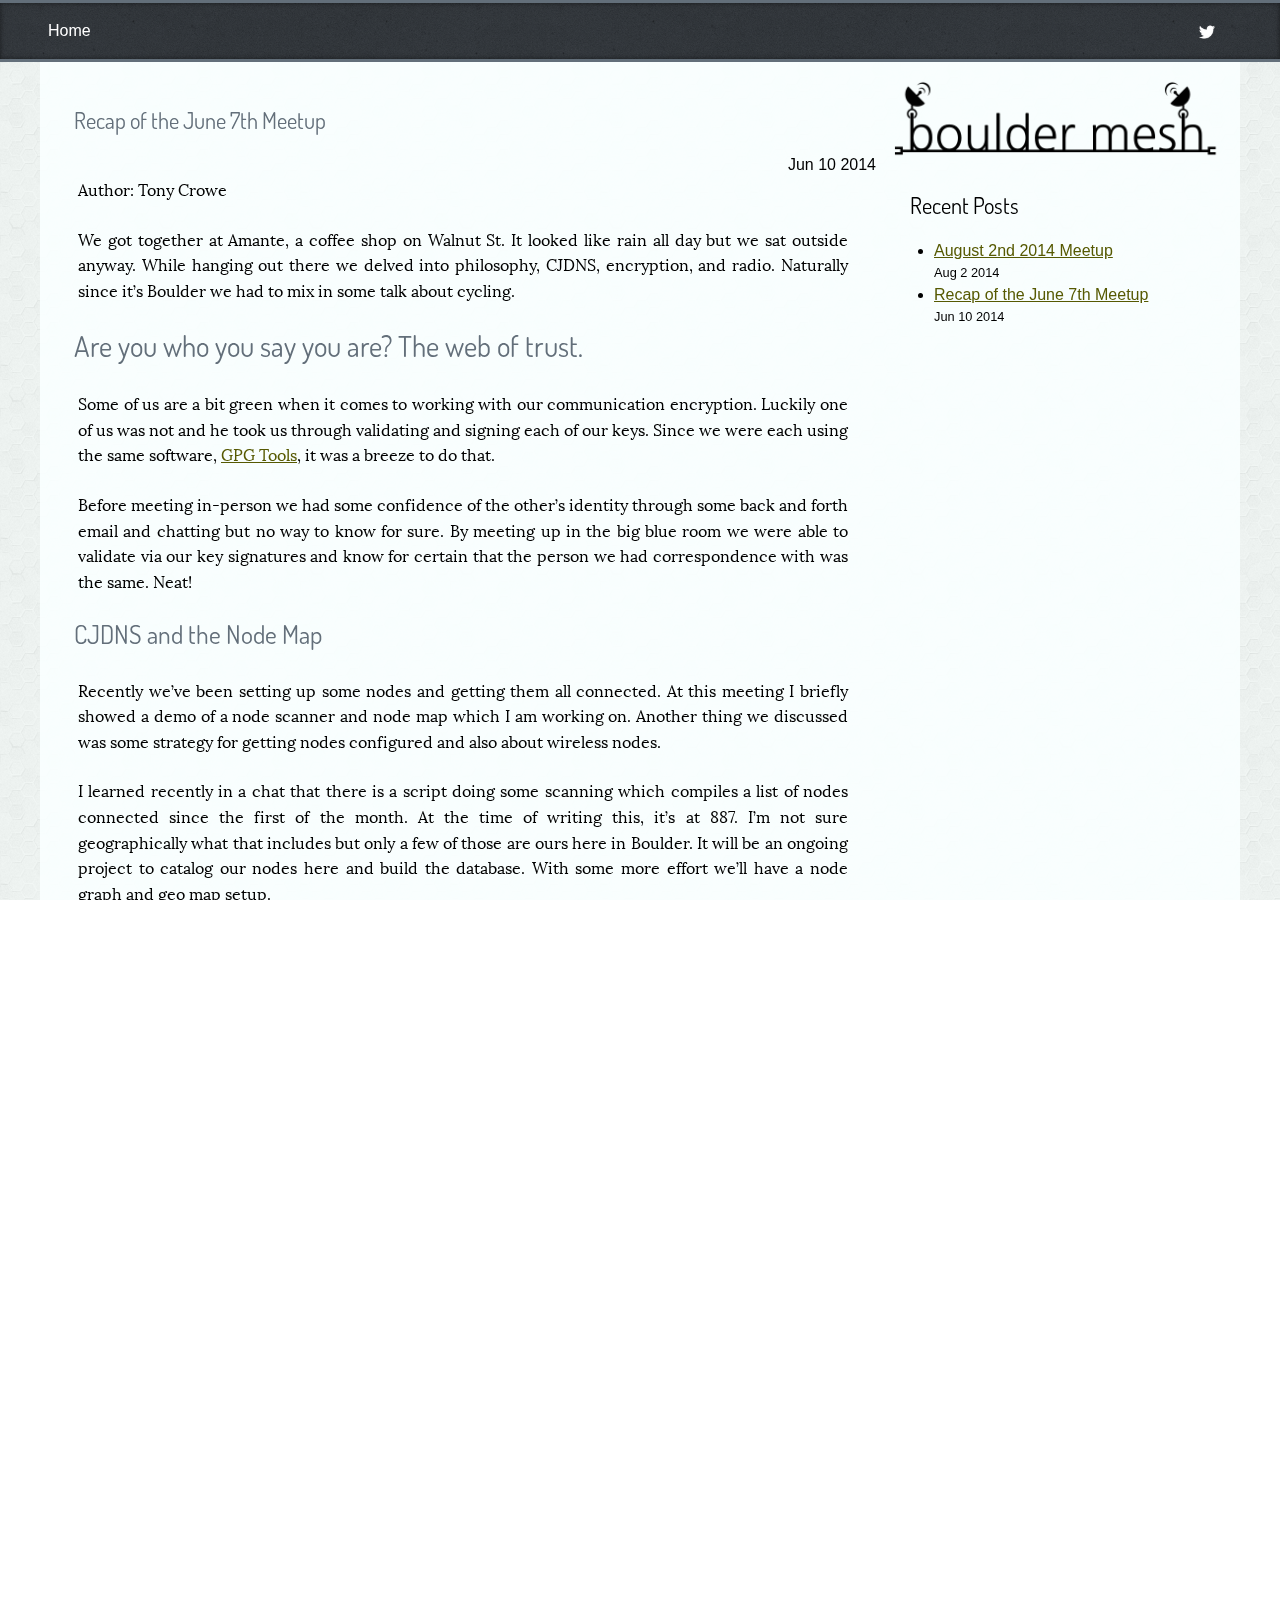
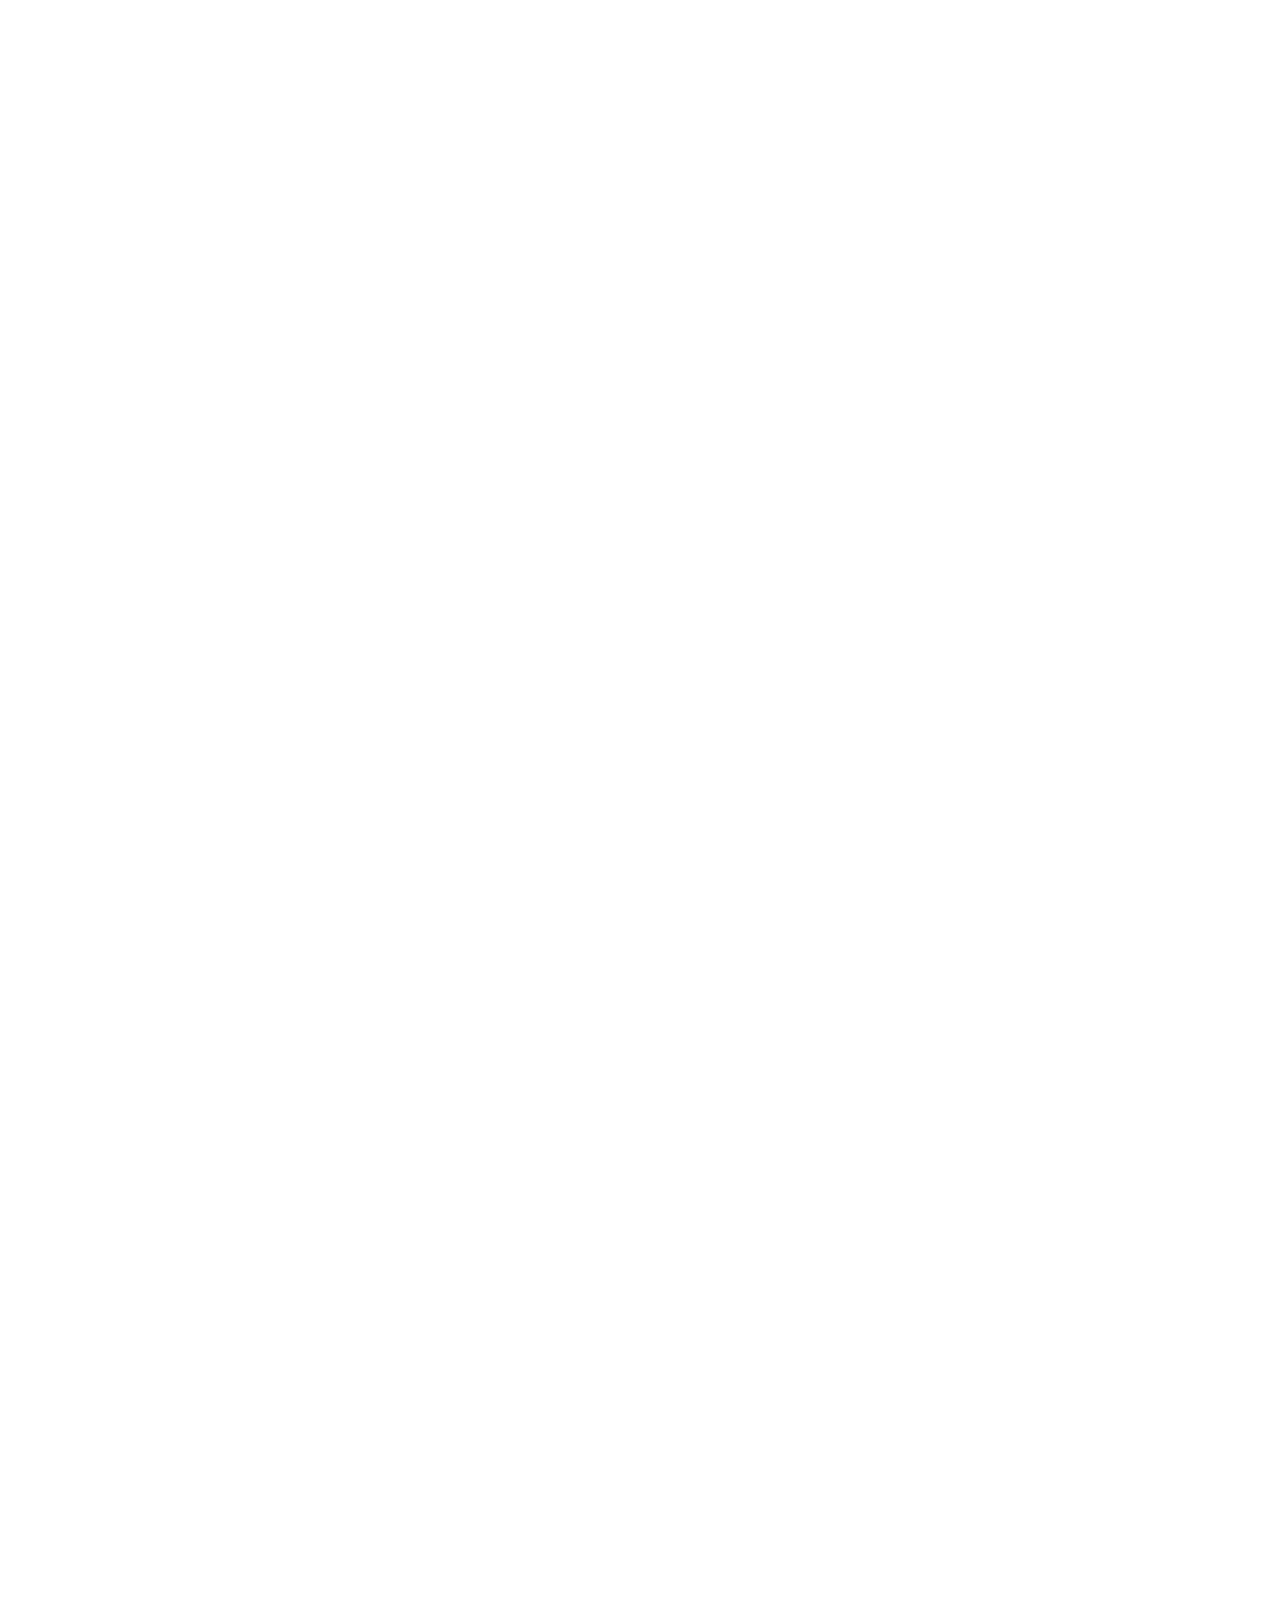
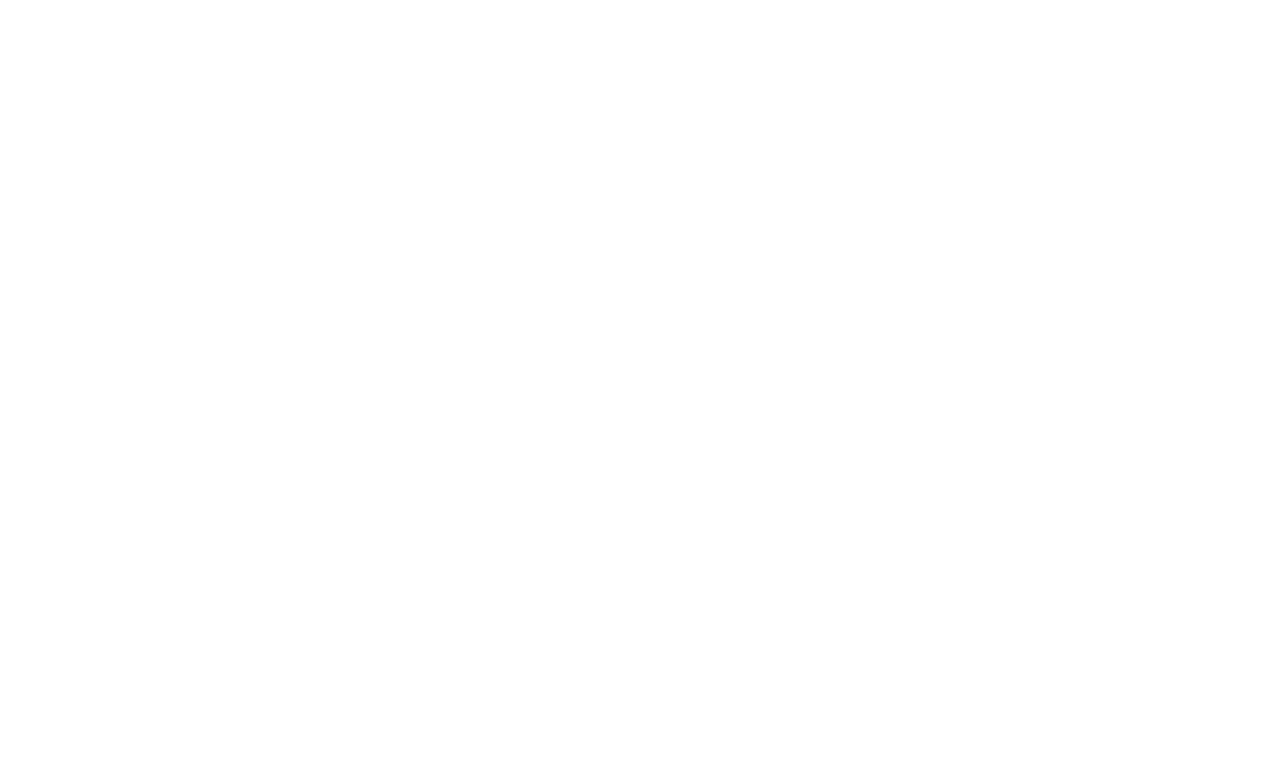
<file: archives/2014/08/index.html>
<!DOCTYPE html><html lang="en"><head><meta charset="UTF-8"><title>Archives: 2014/8: 2014 [ Boulder Mesh ]</title><link rel="stylesheet" href="/css/main.css"></head><body><nav id="menu"><div id="menu-inner"><div id="menu-left"><a href="/">Home</a></div><div id="menu-right"><a href="https://twitter.com/hashtag/bouldermesh"><img src="/img/social1.png"></a></div></div></nav><div id="content-outer"><div id="content-outer2"><div id="content"><div class="inner"><div id="articles"><article><header><h3>Recap of the June 7th Meetup</h3><time datetime="2014-06-10T13:52:56.000Z">Jun 10 2014</time></header><p>Author: Tony Crowe</p>
<p>We got together at Amante, a coffee shop on Walnut St. It looked like rain all day but we sat outside anyway. While hanging out there we delved into philosophy, CJDNS, encryption, and radio. Naturally since it’s Boulder we had to mix in some talk about cycling.</p>
<h1 id="Are_you_who_you_say_you_are?_The_web_of_trust-">Are you who you say you are? The web of trust.</h1>
<p>Some of us are a bit green when it comes to working with our communication encryption. Luckily one of us was not and he took us through validating and signing each of our keys. Since we were each using the same software, <a href="https://gpgtools.org" target="_blank" rel="external">GPG Tools</a>, it was a breeze to do that.</p>
<p>Before meeting in-person we had some confidence of the other’s identity through some back and forth email and chatting but no way to know for sure. By meeting up in the big blue room we were able to validate via our key signatures and know for certain that the person we had correspondence with was the same. Neat!</p>
<h2 id="CJDNS_and_the_Node_Map">CJDNS and the Node Map</h2>
<p>Recently we’ve been setting up some nodes and getting them all connected. At this meeting I briefly showed a demo of a node scanner and node map which I am working on. Another thing we discussed was some strategy for getting nodes configured and also about wireless nodes.</p>
<p>I learned recently in a chat that there is a script doing some scanning which compiles a list of nodes connected since the first of the month. At the time of writing this, it’s at 887. I’m not sure geographically what that includes but only a few of those are ours here in Boulder. It will be an ongoing project to catalog our nodes here and build the database. With some more effort we’ll have a node graph and geo map setup.</p>
<p>If you’re not familiar with <a href="https://github.com/cjdelisle/cjdns" target="_blank" rel="external">CJDNS</a> yet it’s an encrypted IPv6 network using a DHT for routing. It’s what <a href="https://seattlemesh.net" target="_blank" rel="external">Seattle Meshnet</a> and <a href="http://hyperboria.net" target="_blank" rel="external">Hyperboria</a> use to put together their network. We’re learning a lot from those projects.</p>
<h2 id="Meshers!">Meshers!</h2>
<p>These attendees I met at the meeting were mature, curious, and brilliant! Thank you for showing up. If you get a chance to goto the next <a href="http://www.meetup.com/Boulder-Meshnet/" target="_blank" rel="external">Meetup, Saturday, July 5th</a> you will certainly enjoy your time.</p>
<p>Please join us in the chat, mailing list, and meetup and tell us what you’re working on. It’s a community discussion and all are welcome.</p>
</article><br/><hr/><article><header><h3>August 2nd 2014 Meetup</h3><time datetime="2014-08-02T19:51:09.000Z">Aug 2 2014</time></header><p>Author: Tony Crowe</p>
<p>The building for Amante Coffee was under construction when we arrived however they were still open for serving their tasty beverages. We accumulated inside, got our beverages, and prepped for a magnificent deep dive into mesh networking technology. Oh boy!</p>
<h2 id="Seeking_participation_from_the_community">Seeking participation from the community</h2>
<p>Before I go further into this particular event I want to let anyone know that if you are interested in participating in anyway to Boulder Mesh you are welcomed to do so. There are hardware, software, geographic, and social aspects to uncover. It’s a community project and if there is a direction you want to explore with the group or individually we encourage you to get in touch, get involved, and share what you are interested in.</p>
<h2 id="A_visitor_from_afar">A visitor from afar</h2>
<p>Chip from Fort Collins came to our meeting here in Boulder to connect with us and share knowledge. He has been chatting with us in our IRC channel and telling us about his experience with his group <a href="https://nocomesh.net" target="_blank" rel="external">NoCoMeshNet</a>.</p>
<p>Today in his He brought the following equipment:</p>
<ul>
<li><a href="http://www.ubnt.com/airmax/rocketm/" target="_blank" rel="external">Ubiquiti Rocket M5</a> attached to a pipe mount and omni-directional antenna</li>
<li><a href="http://www.ubnt.com/airmax/airgridm/" target="_blank" rel="external">Ubiquiti Air Grid</a></li>
<li><a href="http://www.raspberrypi.org/product/model-a/" target="_blank" rel="external">Raspberry Pi Model A</a> which he generously donated for our experimentation</li>
<li>Flux Capacitor</li>
</ul>
<p>Chip hunkered down and braced for the onslaught of questions we had. Many thanks for coming to meet with us, imparting some knowledge, and for your generosity. If you get a chance to meet with the folks at NoCoMeshNet I’m sure you will enjoy it.</p>
<p>NoCoMeshNet: <a href="https://nocomesh.net" target="_blank" rel="external">website</a> / <a href="http://www.meetup.com/Northern-Colorado-Meshnet/" target="_blank" rel="external">meetup</a> / #nocomeshnet on efnet</p>
<h2 id="Connecting_to_our_brethren_in_the_mountains_with_science!">Connecting to our brethren in the mountains with science!</h2>
<p>Ben, a newcomer to the group, suggested the idea that mesh net technology might be a good way to connect people high up and spread out in the mountains with a reliable data connection. Chip added that there are amateur radio repeaters setup in a lot of areas already but they are hard to get access to. If there are no wires and satellite is not a good option then could a series of mesh net devices get those people connected up at high speed? Can it be done at a lower cost with mesh net technology than other methods?</p>
<p>Another option we discussed is tacking scientific equipment along with each mesh net unit. It really got the gears turning in our mind to consider how useful and valuable this kind of work can be. Can weather and scientific equipment be piggy-backed on the radio equipment? Is that capability and data valuable to people? We imagine it is. If you have any thoughts on that please voice your interest with our group.</p>
<h2 id="CJDNS_and_the_possibility_of_easier_peering">CJDNS and the possibility of easier peering</h2>
<p>If you’ve compiled and configured CJDNS you understand that it takes a level of technical knowledge and patience. We don’t think that is a bad thing but for those of us who desire easier peering we discussed that possibility.</p>
<p>In the last blog post, <a href="http://bouldermesh.net/2014/06/10/Recap-of-the-June-7th-Meetup/" target="_blank" rel="external">recap of June 7th</a>, I discussed the CJDNS node scanner which included a Node.js module for communicating with a CJDNS admin interface. That interface may be able to used with other software to reconfigure the node on the fly which could be a huge boon to us for convenience. Not only can we report node health but auto-connecting peers may be done over that interface too. More to come on that in the next month.</p>
<h2 id="The_apartment_strategy">The apartment strategy</h2>
<p>One of the questions today was, if you live in an apartment, can you still connect up with mesh net peers in town? The answers seemed to lean toward “Yes” with consideration to what your landlord allows. Using the Ubiquiti equipment listed above the devices could be connected up on top of the roof or a nearby pole. The range is sufficient to get pretty far in this town.</p>
<p>If you’re peering with a node in a line of sight then a directional antenna is appropriate. The other option you have is to use an omni-directional antenna when connecting with other peers in range.</p>
<p>After that you can run wireless routers in your building connected up with your antenna. After we get some more implementations of this it would be nice to get a diagram of the setup with a how-to. The cost of this setup varies but it could be around $250 or less according to Chip.</p>
<p>As we learn more we’ll refine our techniques and knowledge and report it back here.</p>
<h2 id="Some_other_juicy_facts_we_learned_about">Some other juicy facts we learned about</h2>
<p>NIST radio and time station near Fort Collins including <a href="http://en.wikipedia.org/wiki/WWV_%28radio_station%29" target="_blank" rel="external">WWV</a> and <a href="http://en.wikipedia.org/wiki/WWVB" target="_blank" rel="external">WWVB</a>.</p>
<p><a href="http://www.ubnt.com/" target="_blank" rel="external">Ubiquiti</a> is selling products we are interested in acquiring and experimenting with.</p>
<h2 id="Thanks!">Thanks!</h2>
<p>Much appreciation to the folks who came out for this meeting and discussed this very interesting project. Keep in touch via #bouldermesh on freenode and <a href="http://www.meetup.com/Boulder-Meshnet/" target="_blank" rel="external">our meetup each first Saturday of the month</a>.</p>
</article><br/><hr/><h3>Older</h3></div></div><div id="activity"><div class="inner"><a href="/"><img src="/img/boulder-mesh.png"></a><h3>Recent Posts</h3><ul id="recent-posts"><li><a href="/2014/08/02/August-2nd-2014-Meetup-Recap/">August 2nd 2014 Meetup</a><time datetime="2014-08-02T19:51:09.000Z">Aug 2 2014</time></li><li><a href="/2014/06/10/Recap-of-the-June-7th-Meetup/">Recap of the June 7th Meetup</a><time datetime="2014-06-10T13:52:56.000Z">Jun 10 2014</time></li></ul></div></div></div></div></div><div id="bottom"><div id="bottom-inner"><div id="site-info"><div class="inner"><small class="title">Boulder Mesh</small><small class="subtitle">Cryptography and Mesh Networking in Boulder Colorado</small><small class="title">credits</small><ul><li><a href="http://hexo.io" target="_blank">hexo</a></li><li><a href="http://www.subtlepatterns.com" target="_blank">subtlepatterns						</a></li><li><a href="http://www.fluiditycss.com" target="_blank">fluidity						</a></li></ul></div></div><div id="site-pages"><div class="inner"><small class="title">pages</small><ul></ul></div></div><div id="site-posts"><div class="inner"><small class="title">posts</small><ul></ul><li><a href="/2014/06/10/Recap-of-the-June-7th-Meetup/">Recap of the June 7th Meetup</a></li><li><a href="/2014/08/02/August-2nd-2014-Meetup-Recap/">August 2nd 2014 Meetup</a></li></div></div></div></div></body></html>
</file>
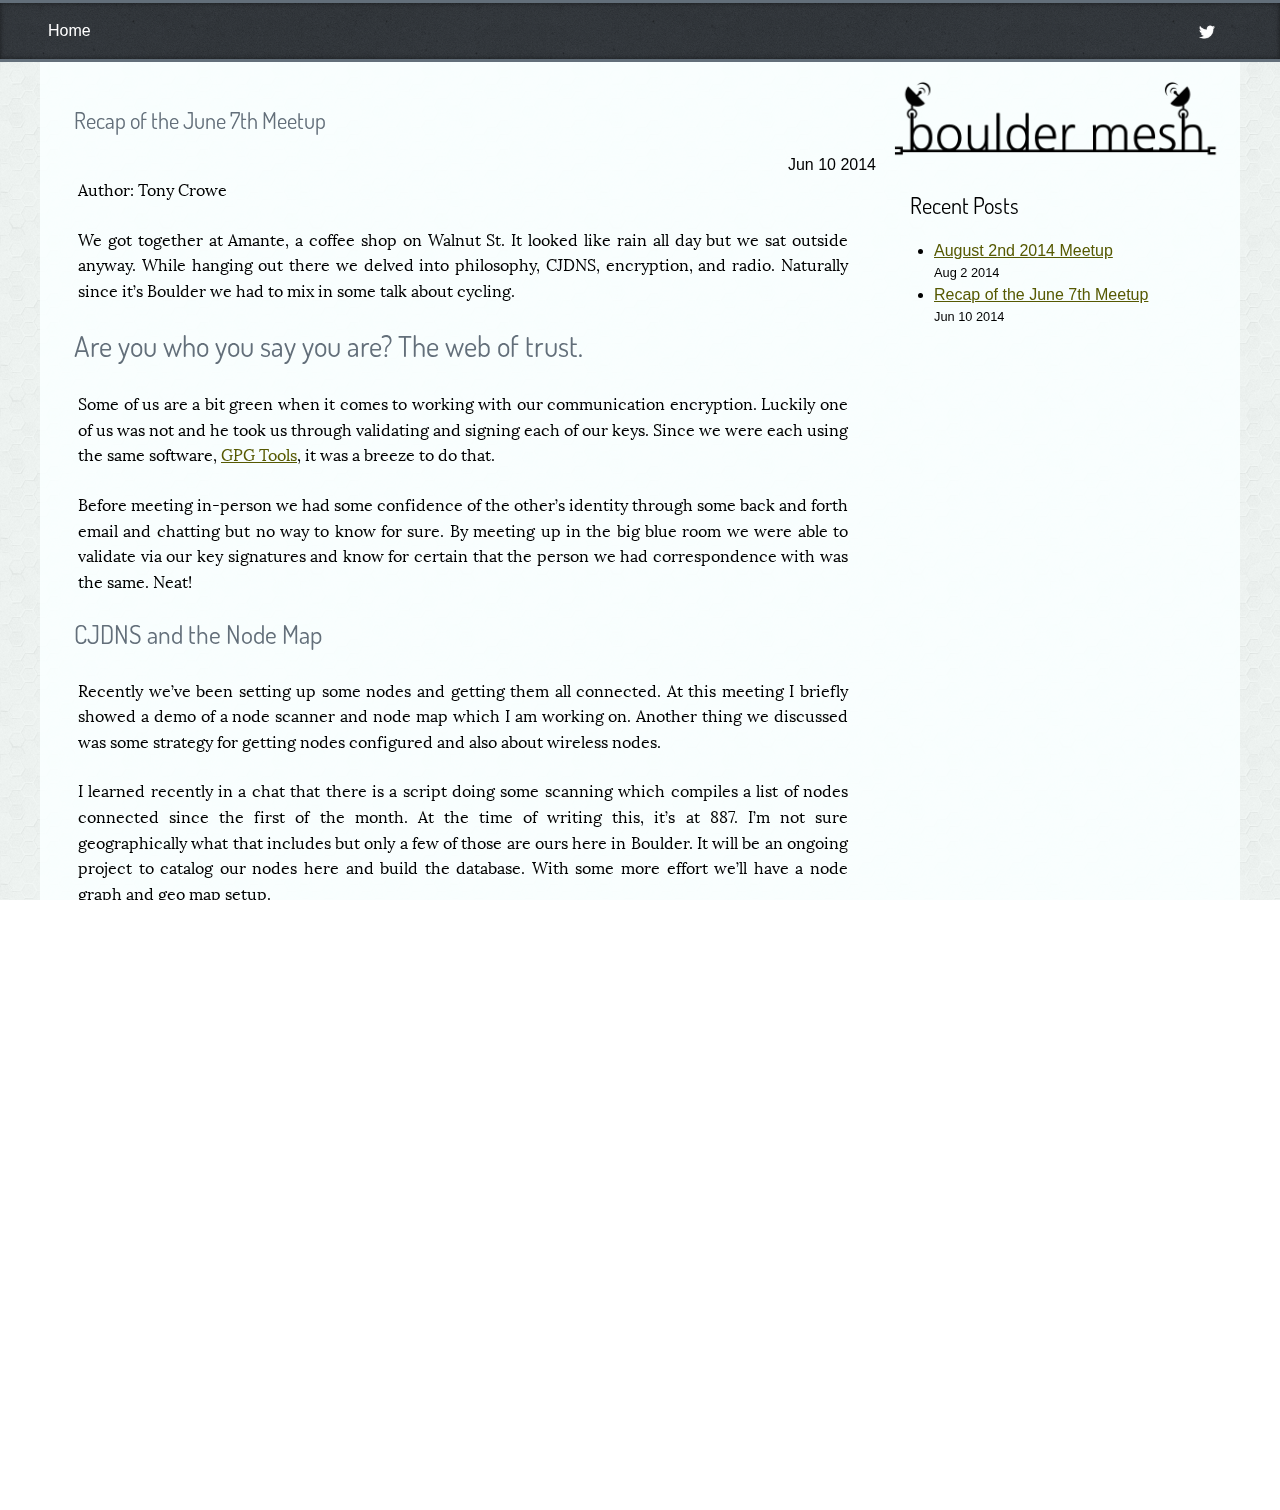
<file: 2014/06/10/Recap-of-the-June-7th-Meetup/index.html>
<!DOCTYPE html><html lang="en"><head><meta charset="UTF-8"><title>Recap of the June 7th Meetup [ Boulder Mesh ]</title><link rel="stylesheet" href="/css/main.css"></head><body><nav id="menu"><div id="menu-inner"><div id="menu-left"><a href="/">Home</a></div><div id="menu-right"><a href="https://twitter.com/hashtag/bouldermesh"><img src="/img/social1.png"></a></div></div></nav><div id="content-outer"><div id="content-outer2"><div id="content"><div class="inner"><div id="articles"><article><header><h3>Recap of the June 7th Meetup</h3><time datetime="2014-06-10T13:52:56.000Z">Jun 10 2014</time></header><p>Author: Tony Crowe</p>
<p>We got together at Amante, a coffee shop on Walnut St. It looked like rain all day but we sat outside anyway. While hanging out there we delved into philosophy, CJDNS, encryption, and radio. Naturally since it’s Boulder we had to mix in some talk about cycling.</p>
<h1 id="Are_you_who_you_say_you_are?_The_web_of_trust-">Are you who you say you are? The web of trust.</h1>
<p>Some of us are a bit green when it comes to working with our communication encryption. Luckily one of us was not and he took us through validating and signing each of our keys. Since we were each using the same software, <a href="https://gpgtools.org" target="_blank" rel="external">GPG Tools</a>, it was a breeze to do that.</p>
<p>Before meeting in-person we had some confidence of the other’s identity through some back and forth email and chatting but no way to know for sure. By meeting up in the big blue room we were able to validate via our key signatures and know for certain that the person we had correspondence with was the same. Neat!</p>
<h2 id="CJDNS_and_the_Node_Map">CJDNS and the Node Map</h2>
<p>Recently we’ve been setting up some nodes and getting them all connected. At this meeting I briefly showed a demo of a node scanner and node map which I am working on. Another thing we discussed was some strategy for getting nodes configured and also about wireless nodes.</p>
<p>I learned recently in a chat that there is a script doing some scanning which compiles a list of nodes connected since the first of the month. At the time of writing this, it’s at 887. I’m not sure geographically what that includes but only a few of those are ours here in Boulder. It will be an ongoing project to catalog our nodes here and build the database. With some more effort we’ll have a node graph and geo map setup.</p>
<p>If you’re not familiar with <a href="https://github.com/cjdelisle/cjdns" target="_blank" rel="external">CJDNS</a> yet it’s an encrypted IPv6 network using a DHT for routing. It’s what <a href="https://seattlemesh.net" target="_blank" rel="external">Seattle Meshnet</a> and <a href="http://hyperboria.net" target="_blank" rel="external">Hyperboria</a> use to put together their network. We’re learning a lot from those projects.</p>
<h2 id="Meshers!">Meshers!</h2>
<p>These attendees I met at the meeting were mature, curious, and brilliant! Thank you for showing up. If you get a chance to goto the next <a href="http://www.meetup.com/Boulder-Meshnet/" target="_blank" rel="external">Meetup, Saturday, July 5th</a> you will certainly enjoy your time.</p>
<p>Please join us in the chat, mailing list, and meetup and tell us what you’re working on. It’s a community discussion and all are welcome.</p>
</article><br/><hr/><small>[ No other pages to display. ]</small></div></div><div id="activity"><div class="inner"><a href="/"><img src="/img/boulder-mesh.png"></a><h3>Recent Posts</h3><ul id="recent-posts"><li><a href="/2014/08/02/August-2nd-2014-Meetup-Recap/">August 2nd 2014 Meetup</a><time datetime="2014-08-02T19:51:09.000Z">Aug 2 2014</time></li><li><a href="/2014/06/10/Recap-of-the-June-7th-Meetup/">Recap of the June 7th Meetup</a><time datetime="2014-06-10T13:52:56.000Z">Jun 10 2014</time></li></ul></div></div></div></div></div><div id="bottom"><div id="bottom-inner"><div id="site-info"><div class="inner"><small class="title">Boulder Mesh</small><small class="subtitle">Cryptography and Mesh Networking in Boulder Colorado</small><small class="title">credits</small><ul><li><a href="http://hexo.io" target="_blank">hexo</a></li><li><a href="http://www.subtlepatterns.com" target="_blank">subtlepatterns						</a></li><li><a href="http://www.fluiditycss.com" target="_blank">fluidity						</a></li></ul></div></div><div id="site-pages"><div class="inner"><small class="title">pages</small><ul></ul></div></div><div id="site-posts"><div class="inner"><small class="title">posts</small><ul></ul><li><a href="/2014/06/10/Recap-of-the-June-7th-Meetup/">Recap of the June 7th Meetup</a></li><li><a href="/2014/08/02/August-2nd-2014-Meetup-Recap/">August 2nd 2014 Meetup</a></li></div></div></div></div></body></html>
</file>
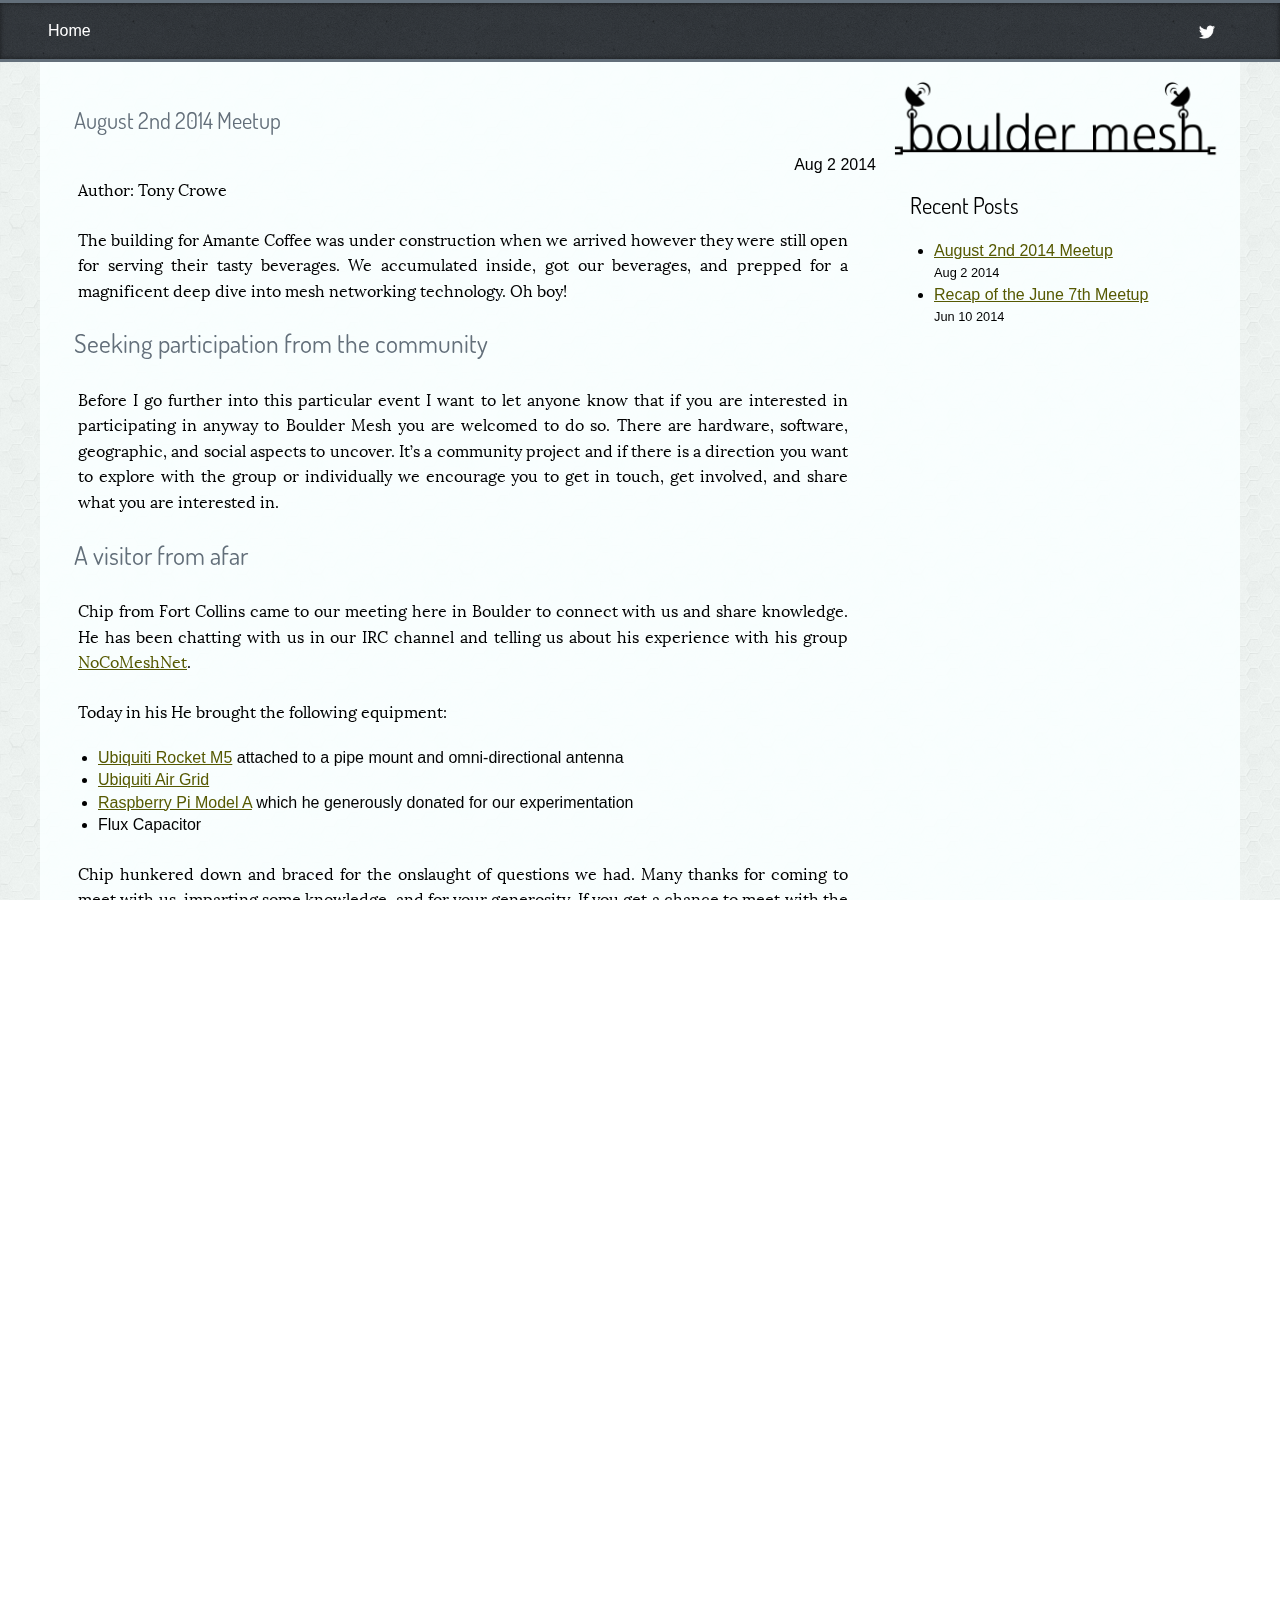
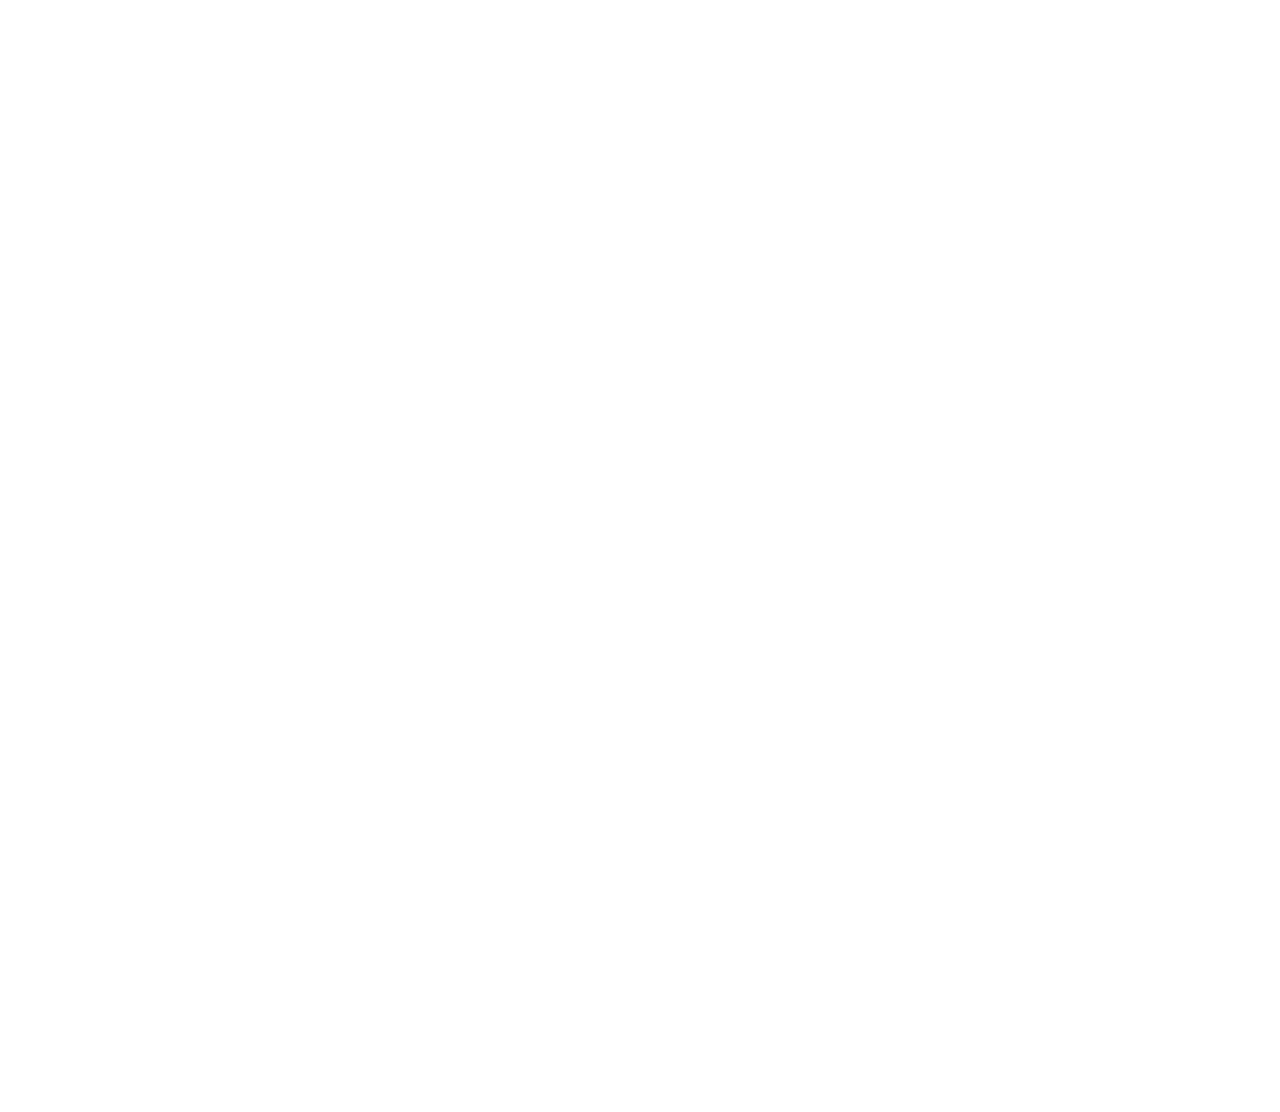
<file: 2014/08/02/August-2nd-2014-Meetup-Recap/index.html>
<!DOCTYPE html><html lang="en"><head><meta charset="UTF-8"><title>August 2nd 2014 Meetup [ Boulder Mesh ]</title><link rel="stylesheet" href="/css/main.css"></head><body><nav id="menu"><div id="menu-inner"><div id="menu-left"><a href="/">Home</a></div><div id="menu-right"><a href="https://twitter.com/hashtag/bouldermesh"><img src="/img/social1.png"></a></div></div></nav><div id="content-outer"><div id="content-outer2"><div id="content"><div class="inner"><div id="articles"><article><header><h3>August 2nd 2014 Meetup</h3><time datetime="2014-08-02T19:51:09.000Z">Aug 2 2014</time></header><p>Author: Tony Crowe</p>
<p>The building for Amante Coffee was under construction when we arrived however they were still open for serving their tasty beverages. We accumulated inside, got our beverages, and prepped for a magnificent deep dive into mesh networking technology. Oh boy!</p>
<h2 id="Seeking_participation_from_the_community">Seeking participation from the community</h2>
<p>Before I go further into this particular event I want to let anyone know that if you are interested in participating in anyway to Boulder Mesh you are welcomed to do so. There are hardware, software, geographic, and social aspects to uncover. It’s a community project and if there is a direction you want to explore with the group or individually we encourage you to get in touch, get involved, and share what you are interested in.</p>
<h2 id="A_visitor_from_afar">A visitor from afar</h2>
<p>Chip from Fort Collins came to our meeting here in Boulder to connect with us and share knowledge. He has been chatting with us in our IRC channel and telling us about his experience with his group <a href="https://nocomesh.net" target="_blank" rel="external">NoCoMeshNet</a>.</p>
<p>Today in his He brought the following equipment:</p>
<ul>
<li><a href="http://www.ubnt.com/airmax/rocketm/" target="_blank" rel="external">Ubiquiti Rocket M5</a> attached to a pipe mount and omni-directional antenna</li>
<li><a href="http://www.ubnt.com/airmax/airgridm/" target="_blank" rel="external">Ubiquiti Air Grid</a></li>
<li><a href="http://www.raspberrypi.org/product/model-a/" target="_blank" rel="external">Raspberry Pi Model A</a> which he generously donated for our experimentation</li>
<li>Flux Capacitor</li>
</ul>
<p>Chip hunkered down and braced for the onslaught of questions we had. Many thanks for coming to meet with us, imparting some knowledge, and for your generosity. If you get a chance to meet with the folks at NoCoMeshNet I’m sure you will enjoy it.</p>
<p>NoCoMeshNet: <a href="https://nocomesh.net" target="_blank" rel="external">website</a> / <a href="http://www.meetup.com/Northern-Colorado-Meshnet/" target="_blank" rel="external">meetup</a> / #nocomeshnet on efnet</p>
<h2 id="Connecting_to_our_brethren_in_the_mountains_with_science!">Connecting to our brethren in the mountains with science!</h2>
<p>Ben, a newcomer to the group, suggested the idea that mesh net technology might be a good way to connect people high up and spread out in the mountains with a reliable data connection. Chip added that there are amateur radio repeaters setup in a lot of areas already but they are hard to get access to. If there are no wires and satellite is not a good option then could a series of mesh net devices get those people connected up at high speed? Can it be done at a lower cost with mesh net technology than other methods?</p>
<p>Another option we discussed is tacking scientific equipment along with each mesh net unit. It really got the gears turning in our mind to consider how useful and valuable this kind of work can be. Can weather and scientific equipment be piggy-backed on the radio equipment? Is that capability and data valuable to people? We imagine it is. If you have any thoughts on that please voice your interest with our group.</p>
<h2 id="CJDNS_and_the_possibility_of_easier_peering">CJDNS and the possibility of easier peering</h2>
<p>If you’ve compiled and configured CJDNS you understand that it takes a level of technical knowledge and patience. We don’t think that is a bad thing but for those of us who desire easier peering we discussed that possibility.</p>
<p>In the last blog post, <a href="http://bouldermesh.net/2014/06/10/Recap-of-the-June-7th-Meetup/" target="_blank" rel="external">recap of June 7th</a>, I discussed the CJDNS node scanner which included a Node.js module for communicating with a CJDNS admin interface. That interface may be able to used with other software to reconfigure the node on the fly which could be a huge boon to us for convenience. Not only can we report node health but auto-connecting peers may be done over that interface too. More to come on that in the next month.</p>
<h2 id="The_apartment_strategy">The apartment strategy</h2>
<p>One of the questions today was, if you live in an apartment, can you still connect up with mesh net peers in town? The answers seemed to lean toward “Yes” with consideration to what your landlord allows. Using the Ubiquiti equipment listed above the devices could be connected up on top of the roof or a nearby pole. The range is sufficient to get pretty far in this town.</p>
<p>If you’re peering with a node in a line of sight then a directional antenna is appropriate. The other option you have is to use an omni-directional antenna when connecting with other peers in range.</p>
<p>After that you can run wireless routers in your building connected up with your antenna. After we get some more implementations of this it would be nice to get a diagram of the setup with a how-to. The cost of this setup varies but it could be around $250 or less according to Chip.</p>
<p>As we learn more we’ll refine our techniques and knowledge and report it back here.</p>
<h2 id="Some_other_juicy_facts_we_learned_about">Some other juicy facts we learned about</h2>
<p>NIST radio and time station near Fort Collins including <a href="http://en.wikipedia.org/wiki/WWV_%28radio_station%29" target="_blank" rel="external">WWV</a> and <a href="http://en.wikipedia.org/wiki/WWVB" target="_blank" rel="external">WWVB</a>.</p>
<p><a href="http://www.ubnt.com/" target="_blank" rel="external">Ubiquiti</a> is selling products we are interested in acquiring and experimenting with.</p>
<h2 id="Thanks!">Thanks!</h2>
<p>Much appreciation to the folks who came out for this meeting and discussed this very interesting project. Keep in touch via #bouldermesh on freenode and <a href="http://www.meetup.com/Boulder-Meshnet/" target="_blank" rel="external">our meetup each first Saturday of the month</a>.</p>
</article><br/><hr/><small>[ No other pages to display. ]</small></div></div><div id="activity"><div class="inner"><a href="/"><img src="/img/boulder-mesh.png"></a><h3>Recent Posts</h3><ul id="recent-posts"><li><a href="/2014/08/02/August-2nd-2014-Meetup-Recap/">August 2nd 2014 Meetup</a><time datetime="2014-08-02T19:51:09.000Z">Aug 2 2014</time></li><li><a href="/2014/06/10/Recap-of-the-June-7th-Meetup/">Recap of the June 7th Meetup</a><time datetime="2014-06-10T13:52:56.000Z">Jun 10 2014</time></li></ul></div></div></div></div></div><div id="bottom"><div id="bottom-inner"><div id="site-info"><div class="inner"><small class="title">Boulder Mesh</small><small class="subtitle">Cryptography and Mesh Networking in Boulder Colorado</small><small class="title">credits</small><ul><li><a href="http://hexo.io" target="_blank">hexo</a></li><li><a href="http://www.subtlepatterns.com" target="_blank">subtlepatterns						</a></li><li><a href="http://www.fluiditycss.com" target="_blank">fluidity						</a></li></ul></div></div><div id="site-pages"><div class="inner"><small class="title">pages</small><ul></ul></div></div><div id="site-posts"><div class="inner"><small class="title">posts</small><ul></ul><li><a href="/2014/06/10/Recap-of-the-June-7th-Meetup/">Recap of the June 7th Meetup</a></li><li><a href="/2014/08/02/August-2nd-2014-Meetup-Recap/">August 2nd 2014 Meetup</a></li></div></div></div></div></body></html>
</file>
<file: css/main.css>
/* normalize.css v2.1.0 | MIT License | git.io/normalize */
article,
aside,
details,
figcaption,
figure,
footer,
header,
hgroup,
main,
nav,
section,
summary {
  display: block;
}
audio,
canvas,
video {
  display: inline-block;
}
audio:not([controls]) {
  display: none;
  height: 0;
}
[hidden] {
  display: none;
}
html {
  font-family: sans-serif;
/* 1 */
  -webkit-text-size-adjust: 100%;
/* 2 */
  -ms-text-size-adjust: 100%;
/* 2 */
}
body {
  margin: 0;
}
a:focus {
  outline: thin dotted;
}
a:active,
a:hover {
  outline: 0;
}
h1 {
  font-size: 2em;
  margin: 0.67em 0;
}
abbr[title] {
  border-bottom: 1px dotted;
}
b,
strong {
  font-weight: bold;
}
dfn {
  font-style: italic;
}
hr {
  -moz-box-sizing: content-box;
  box-sizing: content-box;
  height: 0;
}
mark {
  background: #ff0;
  color: #000;
}
code,
kbd,
pre,
samp {
  font-family: monospace, serif;
  font-size: 1em;
}
pre {
  white-space: pre-wrap;
}
q {
  quotes: "\201C" "\201D" "\2018" "\2019";
}
small {
  font-size: 80%;
}
sub,
sup {
  font-size: 75%;
  line-height: 0;
  position: relative;
  vertical-align: baseline;
}
sup {
  top: -0.5em;
}
sub {
  bottom: -0.25em;
}
img {
  border: 0;
}
svg:not(:root) {
  overflow: hidden;
}
figure {
  margin: 0;
}
fieldset {
  border: 1px solid #c0c0c0;
  margin: 0 2px;
  padding: 0.35em 0.625em 0.75em;
}
legend {
  border: 0;
/* 1 */
  padding: 0;
/* 2 */
}
button,
input,
select,
textarea {
  font-family: inherit;
/* 1 */
  font-size: 100%;
/* 2 */
  margin: 0;
/* 3 */
}
button,
input {
  line-height: normal;
}
button,
select {
  text-transform: none;
}
button,
html input[type="button"],
input[type="reset"],
input[type="submit"] {
  -webkit-appearance: button;
/* 2 */
  cursor: pointer;
/* 3 */
}
button[disabled],
html input[disabled] {
  cursor: default;
}
input[type="checkbox"],
input[type="radio"] {
  box-sizing: border-box;
/* 1 */
  padding: 0;
/* 2 */
}
input[type="search"] {
  -webkit-appearance: textfield;
/* 1 */
  -moz-box-sizing: content-box;
  -webkit-box-sizing: content-box;
/* 2 */
  box-sizing: content-box;
}
input[type="search"]::-webkit-search-cancel-button,
input[type="search"]::-webkit-search-decoration {
  -webkit-appearance: none;
}
button::-moz-focus-inner,
input::-moz-focus-inner {
  border: 0;
  padding: 0;
}
textarea {
  overflow: auto;
/* 1 */
  vertical-align: top;
/* 2 */
}
table {
  border-collapse: collapse;
  border-spacing: 0;
}
body {
  font-size: 1em;
  line-height: 1.38em;
  font-family: Helvetica, Verdana, Arial;
}
p {
  margin: 24px 28px;
}
h1,
h2,
h3,
h4,
h5,
h6 {
  margin: 0.825em 24px;
  line-height: 1.38em;
}
h1 {
  font-size: 1.8em;
}
h2 {
  font-size: 1.6em;
}
h3 {
  font-size: 1.4em;
}
h4 {
  font-size: 1.2em;
}
h5 {
  font-size: 1.1em;
}
h6 {
  font-size: 1em;
}
b,
strong {
  font-weight: bold;
}
i,
em {
  font-style: italic;
  letter-spacing: 0.065em;
}
address,
blockquote {
  display: block;
  margin: 48px;
  line-height: 1.38em;
}
address:first-line {
  font-weight: bold;
}
blockquote {
  font-size: 1.15em;
  text-align: center;
  margin: 24px;
}
blockquote cite {
  font-style: italic;
  text-align: right;
  margin: 0;
}
blockquote cite:before {
  content: "\2014\00a0";
}
blockquote cite:after {
  content: "";
}
blockquote p {
  margin: 0 20px;
}
blockquote p:before {
  content: "\201C\00a0";
}
blockquote p:after {
  content: "\00a0\201D";
}
q {
  quotes: none;
}
q:before {
  content: "\201C\00a0";
}
q:after {
  content: "\00a0\201D";
}
cite,
cite a {
  font-style: italic;
}
cite:before {
  content: "(";
}
cite:after {
  content: ")";
}
pre,
code {
  display: block;
  margin: 0.5em 24px 24px 24px;
  border-radius: 0;
  padding: 1em;
  background-color: #e2e2e2;
  border: 1px solid #b3b3b3;
  white-space: pre-wrap;
  white-space: -moz-pre-wrap;
  white-space: -pre-wrap;
  white-space: -o-pre-wrap;
  word-wrap: none;
  font-size: 0.975em;
  font-family: "Courier New", Courier, monospace, sans-serif;
  overflow: auto;
  color: #414141;
}
ul,
ol,
dl {
  margin: 0 48px;
  padding: 0;
  font-weight: normal;
  font-style: normal;
  font-size: 100%;
  font-family: inherit;
}
ul ul,
ol ol,
dl dl {
  margin: 0 24px;
}
ul {
  list-style-type: disc;
}
ul ul {
  list-style-type: circle;
}
ol {
  list-style-type: decimal;
}
ol ol {
  list-style-type: lower-alpha;
}
dl {
  font-weight: normal;
  font-style: normal;
  font-size: 100%;
  font-family: inherit;
  list-style-type: none;
  margin: 0 24px;
}
dl dt {
  font-weight: bold;
}
dl dd {
  margin: 20px 24px;
}
header,
footer,
section {
  display: block;
  position: relative;
  float: left;
  width: 100%;
  height: 100%;
  margin: 0;
  padding: 0;
  clear: both;
}
form {
  position: relative;
  width: 100%;
  min-width: 100%;
  margin: 0 auto;
  overflow: hidden;
  -moz-transform: translate3d(0, 0, 0);
  -webkit-transform: translate3d(0, 0, 0);
  -o-transform: translate3d(0, 0, 0);
  -ms-transform: translate3d(0, 0, 0);
  transform: translate3d(0, 0, 0);
  -moz-transition: left 300ms linear;
  -webkit-transition: left 300ms linear;
  -o-transition: left 300ms linear;
  -ms-transition: left 300ms linear;
  transition: left 300ms linear;
  margin: 0 0 1.38em;
}
fieldset {
  padding: 2em 0 0 0 !important;
  border: 0;
  margin-bottom: 1em;
}
legend {
  display: block;
  width: 100%;
  height: 2.4em;
  padding: 0;
  margin: 0;
  font-size: 1.2em;
  line-height: 2.76em;
  border: 0;
  border-bottom: 1px solid #b3b3b3;
}
label {
  line-height: 1.38em;
  padding-top: 0.46em;
  padding-bottom: 0.46em;
  padding-right: 0.69em;
  -moz-box-sizing: border-box;
  -webkit-box-sizing: border-box;
  -o-box-sizing: border-box;
  -ms-box-sizing: border-box;
  box-sizing: border-box;
}
textarea,
input[type="text"],
input[type="password"],
input[type="number"],
input[type="email"],
input[type="url"],
input[type="search"],
input[type="tel"],
appearance none {
  outline: none;
  height: 1.38em;
  padding: 1em 0.5em;
  margin-bottom: 1.38em;
  font-size: 1em;
  line-height: 1.38em;
  vertical-align: middle;
  -moz-box-sizing: border-box;
  -webkit-box-sizing: border-box;
  -o-box-sizing: border-box;
  -ms-box-sizing: border-box;
  box-sizing: border-box;
}
textarea {
  min-height: 8.28em;
}
input[type="color"] {
  background-color: #ebebeb;
}
input[type="date"],
input[type="datetime"],
input[type="datetime-local"] {
  -moz-appearance: none;
  -webkit-appearance: none;
  -o-appearance: none;
  -ms-appearance: none;
  appearance: none;
  outline: none;
  position: relative;
  background-color: #ebebeb;
  background-image: url('[data-uri]');
  background-repeat: no-repeat;
  -moz-background-size: 1.38em;
  -webkit-background-size: 1.38em;
  -o-background-size: 1.38em;
  -ms-background-size: 1.38em;
  background-size: 1.38em;
  background-position: 95% 45%;
  padding: 0.4em 0.5em;
  border: 1px solid #b3b3b3;
  -moz-border-radius: 3px;
  -webkit-border-radius: 3px;
  -o-border-radius: 3px;
  -ms-border-radius: 3px;
  border-radius: 3px;
  -moz-box-sizing: border-box;
  -webkit-box-sizing: border-box;
  -o-box-sizing: border-box;
  -ms-box-sizing: border-box;
  box-sizing: border-box;
  color: #414141;
}
input[type="date"]::-webkit-inner-spin-button,
input[type="datetime"]::-webkit-inner-spin-button,
input[type="datetime-local"]::-webkit-inner-spin-button,
input[type="date"]::-webkit-outer-spin-button,
input[type="datetime"]::-webkit-outer-spin-button,
input[type="datetime-local"]::-webkit-outer-spin-button {
  -moz-appearance: none;
  -webkit-appearance: none;
  -o-appearance: none;
  -ms-appearance: none;
  appearance: none;
}
input[type="date"]::-webkit-calendar-picker-indicator,
input[type="datetime"]::-webkit-calendar-picker-indicator,
input[type="datetime-local"]::-webkit-calendar-picker-indicator {
  display: block;
  position: absolute;
  top: 0;
  left: 0;
  width: 100%;
  height: 100%;
  border: 1px solid;
  background-color: #ebebeb;
  -moz-opacity: 0;
  -webkit-opacity: 0;
  -o-opacity: 0;
  -ms-opacity: 0;
  opacity: 0;
}
input[type="date"]:hover,
input[type="datetime"]:hover,
input[type="datetime-local"]:hover,
input[type="date"]:focus,
input[type="datetime"]:focus,
input[type="datetime-local"]:focus,
input[type="date"]:active,
input[type="datetime"]:active,
input[type="datetime-local"]:active {
  border: 1px solid #b3b3b3;
  -moz-box-shadow: inset 0 0px 3px 0px #bebebe;
  -webkit-box-shadow: inset 0 0px 3px 0px #bebebe;
  -o-box-shadow: inset 0 0px 3px 0px #bebebe;
  -ms-box-shadow: inset 0 0px 3px 0px #bebebe;
  box-shadow: inset 0 0px 3px 0px #bebebe;
  background-color: #e6e6e6;
  -moz-border-radius: 3px;
  -webkit-border-radius: 3px;
  -o-border-radius: 3px;
  -ms-border-radius: 3px;
  border-radius: 3px;
}
input[type="submit"],
button {
  background-color: #ebebeb;
  margin: 1.38em 0.69em;
  padding: 0.5em 0.5em;
  border: 1px solid #b3b3b3;
  -moz-box-shadow: inset 0 0px 0px rgba(0,0,0,0);
  -webkit-box-shadow: inset 0 0px 0px rgba(0,0,0,0);
  -o-box-shadow: inset 0 0px 0px rgba(0,0,0,0);
  -ms-box-shadow: inset 0 0px 0px rgba(0,0,0,0);
  box-shadow: inset 0 0px 0px rgba(0,0,0,0);
  translate3d: 0 0 0;
  -moz-transition: border linear 0.2s, box-shadow linear 0.2s;
  -webkit-transition: border linear 0.2s, box-shadow linear 0.2s;
  -o-transition: border linear 0.2s, box-shadow linear 0.2s;
  -ms-transition: border linear 0.2s, box-shadow linear 0.2s;
  transition: border linear 0.2s, box-shadow linear 0.2s;
  -moz-border-radius: 0px;
  -webkit-border-radius: 0px;
  -o-border-radius: 0px;
  -ms-border-radius: 0px;
  border-radius: 0px;
  color: #414141;
}
input[type="submit"]:hover,
button:hover,
input[type="submit"]:focus,
button:focus,
input[type="submit"]:active,
button:active {
  border: 1px solid #b3b3b3;
  -moz-box-shadow: inset 0 0px 3px 0px #bebebe;
  -webkit-box-shadow: inset 0 0px 3px 0px #bebebe;
  -o-box-shadow: inset 0 0px 3px 0px #bebebe;
  -ms-box-shadow: inset 0 0px 3px 0px #bebebe;
  box-shadow: inset 0 0px 3px 0px #bebebe;
  background-color: #e6e6e6;
  -moz-border-radius: 3px;
  -webkit-border-radius: 3px;
  -o-border-radius: 3px;
  -ms-border-radius: 3px;
  border-radius: 3px;
}
output {
  display: block;
  margin: 0;
  padding: 0;
}
select {
  -moz-appearance: none;
  -webkit-appearance: none;
  -o-appearance: none;
  -ms-appearance: none;
  appearance: none;
  outline: none;
  background-color: #ebebeb;
  background-image: url('[data-uri]');
  background-repeat: no-repeat;
  -moz-background-size: 0.985714285714286em;
  -webkit-background-size: 0.985714285714286em;
  -o-background-size: 0.985714285714286em;
  -ms-background-size: 0.985714285714286em;
  background-size: 0.985714285714286em;
  background-position: 95% 45%;
  padding: 0.5em 0.5em;
  border: 1px solid #b3b3b3;
  -moz-box-shadow: inset 0 0px 0px rgba(0,0,0,0);
  -webkit-box-shadow: inset 0 0px 0px rgba(0,0,0,0);
  -o-box-shadow: inset 0 0px 0px rgba(0,0,0,0);
  -ms-box-shadow: inset 0 0px 0px rgba(0,0,0,0);
  box-shadow: inset 0 0px 0px rgba(0,0,0,0);
  translate3d: 0 0 0;
  -moz-transition: border linear 0.2s, box-shadow linear 0.2s;
  -webkit-transition: border linear 0.2s, box-shadow linear 0.2s;
  -o-transition: border linear 0.2s, box-shadow linear 0.2s;
  -ms-transition: border linear 0.2s, box-shadow linear 0.2s;
  transition: border linear 0.2s, box-shadow linear 0.2s;
  -moz-border-radius: 3px;
  -webkit-border-radius: 3px;
  -o-border-radius: 3px;
  -ms-border-radius: 3px;
  border-radius: 3px;
  color: #414141;
}
select option {
  -moz-appearance: none;
  -webkit-appearance: none;
  -o-appearance: none;
  -ms-appearance: none;
  appearance: none;
  outline: none;
  padding: 0;
  margin-left: 0;
  margin-right: 3em;
}
select:hover,
select:focus,
select:active {
  border: 1px solid #b3b3b3;
  -moz-box-shadow: inset 0 0px 3px 0px #bebebe;
  -webkit-box-shadow: inset 0 0px 3px 0px #bebebe;
  -o-box-shadow: inset 0 0px 3px 0px #bebebe;
  -ms-box-shadow: inset 0 0px 3px 0px #bebebe;
  box-shadow: inset 0 0px 3px 0px #bebebe;
  background-color: #e6e6e6;
  -moz-border-radius: 3px;
  -webkit-border-radius: 3px;
  -o-border-radius: 3px;
  -ms-border-radius: 3px;
  border-radius: 3px;
}
input[type="radio"],
input[type="checkbox"] {
  position: relative;
  margin: 0.467796610169491em 1em 0.46em 0;
  -moz-appearance: none;
  -webkit-appearance: none;
  -o-appearance: none;
  -ms-appearance: none;
  appearance: none;
  outline: none;
  padding: 0.6em;
  background-color: #ebebeb;
  border: 1px solid #b3b3b3;
  translate3d: 0 0 0;
  -moz-transition: background-color linear 0.12s, box-shadow linear 0.12s, border linear 0.12s;
  -webkit-transition: background-color linear 0.12s, box-shadow linear 0.12s, border linear 0.12s;
  -o-transition: background-color linear 0.12s, box-shadow linear 0.12s, border linear 0.12s;
  -ms-transition: background-color linear 0.12s, box-shadow linear 0.12s, border linear 0.12s;
  transition: background-color linear 0.12s, box-shadow linear 0.12s, border linear 0.12s;
  transition-delay: 0s;
}
input[type="radio"]:checked,
input[type="checkbox"]:checked {
  -moz-appearance: none;
  -webkit-appearance: none;
  -o-appearance: none;
  -ms-appearance: none;
  appearance: none;
  outline: none;
  background-color: #414141;
  -moz-transform: scale(0.9, 0.9);
  -webkit-transform: scale(0.9, 0.9);
  -o-transform: scale(0.9, 0.9);
  -ms-transform: scale(0.9, 0.9);
  transform: scale(0.9, 0.9);
}
input[type="radio"] {
  -moz-border-radius: 50%;
  -webkit-border-radius: 50%;
  -o-border-radius: 50%;
  -ms-border-radius: 50%;
  border-radius: 50%;
}
input[type="radio"]:checked {
  -moz-box-shadow: inset 0px 0px 0px 0.2em #ebebeb;
  -webkit-box-shadow: inset 0px 0px 0px 0.2em #ebebeb;
  -o-box-shadow: inset 0px 0px 0px 0.2em #ebebeb;
  -ms-box-shadow: inset 0px 0px 0px 0.2em #ebebeb;
  box-shadow: inset 0px 0px 0px 0.2em #ebebeb;
}
input[type="checkbox"] {
  -moz-border-radius: 0px;
  -webkit-border-radius: 0px;
  -o-border-radius: 0px;
  -ms-border-radius: 0px;
  border-radius: 0px;
}
input[type="checkbox"]:checked {
  -moz-border-radius: 3px;
  -webkit-border-radius: 3px;
  -o-border-radius: 3px;
  -ms-border-radius: 3px;
  border-radius: 3px;
  -moz-box-shadow: inset 0px 0px 0px 0.2em #ebebeb;
  -webkit-box-shadow: inset 0px 0px 0px 0.2em #ebebeb;
  -o-box-shadow: inset 0px 0px 0px 0.2em #ebebeb;
  -ms-box-shadow: inset 0px 0px 0px 0.2em #ebebeb;
  box-shadow: inset 0px 0px 0px 0.2em #ebebeb;
}
textarea,
input[type="text"],
input[type="password"],
input[type="number"],
input[type="email"],
input[type="url"],
input[type="search"],
input[type="tel"],
input[type="color"] {
  -moz-appearance: none;
  -webkit-appearance: none;
  -o-appearance: none;
  -ms-appearance: none;
  appearance: none;
  border: 1px solid #b3b3b3;
  -moz-box-shadow: inset 0 0px 0px rgba(0,0,0,0);
  -webkit-box-shadow: inset 0 0px 0px rgba(0,0,0,0);
  -o-box-shadow: inset 0 0px 0px rgba(0,0,0,0);
  -ms-box-shadow: inset 0 0px 0px rgba(0,0,0,0);
  box-shadow: inset 0 0px 0px rgba(0,0,0,0);
  translate3d: 0 0 0;
  -moz-transition: border linear 0.2s, box-shadow linear 0.2s;
  -webkit-transition: border linear 0.2s, box-shadow linear 0.2s;
  -o-transition: border linear 0.2s, box-shadow linear 0.2s;
  -ms-transition: border linear 0.2s, box-shadow linear 0.2s;
  transition: border linear 0.2s, box-shadow linear 0.2s;
  -moz-border-radius: 0px;
  -webkit-border-radius: 0px;
  -o-border-radius: 0px;
  -ms-border-radius: 0px;
  border-radius: 0px;
}
textarea:focus,
input[type="text"]:focus,
input[type="password"]:focus,
input[type="number"]:focus,
input[type="email"]:focus,
input[type="url"]:focus,
input[type="search"]:focus,
input[type="tel"]:focus,
input[type="color"]:focus {
  border-color: #aeaeae;
  -moz-border-radius: 3px;
  -webkit-border-radius: 3px;
  -o-border-radius: 3px;
  -ms-border-radius: 3px;
  border-radius: 3px;
  outline: none;
  -moz-box-shadow: inset 0 1px 9px 1px #e2e2e2;
  -webkit-box-shadow: inset 0 1px 9px 1px #e2e2e2;
  -o-box-shadow: inset 0 1px 9px 1px #e2e2e2;
  -ms-box-shadow: inset 0 1px 9px 1px #e2e2e2;
  box-shadow: inset 0 1px 9px 1px #e2e2e2;
}
input[disabled],
select[disabled],
textarea[disabled],
input[readonly],
select[readonly],
textarea[readonly] {
  cursor: not-allowed;
  background-color: #838383;
}
input[type="radio"][disabled],
input[type="checkbox"][disabled],
input[type="radio"][readonly],
input[type="checkbox"][readonly] {
  background-color: transparent;
}
input:focus:invalid,
textarea:focus:invalid,
select:focus:invalid {
  border-color: #ee5f5b;
}
input:focus:invalid:focus,
textarea:focus:invalid:focus,
select:focus:invalid:focus {
  border-color: #eb423d;
  -moz-box-shadow: 0 0 6px #f17f7c;
  -webkit-box-shadow: 0 0 6px #f17f7c;
  -o-box-shadow: 0 0 6px #f17f7c;
  -ms-box-shadow: 0 0 6px #f17f7c;
  box-shadow: 0 0 6px #f17f7c;
}
body,
html {
  width: 100%;
  height: 100%;
  margin: 0;
  padding: 0;
  overflow-x: hidden;
  overflow-y: hidden;
}
html.flui-preload body * {
  -moz-transition: all 0s linear !important;
  -webkit-transition: all 0s linear !important;
  -o-transition: all 0s linear !important;
  -ms-transition: all 0s linear !important;
  transition: all 0s linear !important;
}
.show {
  -moz-opacity: 1 !important;
  -webkit-opacity: 1 !important;
  -o-opacity: 1 !important;
  -ms-opacity: 1 !important;
  opacity: 1 !important;
  visibility: visible !important;
}
.hide {
  -moz-opacity: 0;
  -webkit-opacity: 0;
  -o-opacity: 0;
  -ms-opacity: 0;
  opacity: 0;
  visibility: hidden;
}
.topbar {
  font-size: 0.8em;
  width: 100%;
  height: 60px;
  position: fixed;
  top: 0;
  left: 0;
  background-color: #292929;
  color: #b3b3b3;
  z-index: 15;
  -moz-opacity: 1;
  -webkit-opacity: 1;
  -o-opacity: 1;
  -ms-opacity: 1;
  opacity: 1;
  border-width: 0px 0px 1px 0px;
  border-style: solid;
  border-color: #212121;
  -moz-user-select: none;
  -webkit-user-select: none;
  -o-user-select: none;
  -ms-user-select: none;
  user-select: none;
}
.topbar .topbar-inner {
  position: relative;
  width: 100%;
  min-width: 100%;
  margin: 0 auto;
  overflow: hidden;
  -moz-transform: translate3d(0, 0, 0);
  -webkit-transform: translate3d(0, 0, 0);
  -o-transform: translate3d(0, 0, 0);
  -ms-transform: translate3d(0, 0, 0);
  transform: translate3d(0, 0, 0);
  -moz-transition: left 300ms linear;
  -webkit-transition: left 300ms linear;
  -o-transition: left 300ms linear;
  -ms-transition: left 300ms linear;
  transition: left 300ms linear;
  height: 100%;
  overflow: hidden;
}
#flui-debug {
  display: block;
  position: fixed;
  bottom: 1%;
  left: 1%;
  width: 86%;
  height: 50%;
  padding: 1em;
  -moz-border-radius: 3px;
  -webkit-border-radius: 3px;
  -o-border-radius: 3px;
  -ms-border-radius: 3px;
  border-radius: 3px;
  background-color: #fff;
  border: 2px solid #aaa;
  color: #000;
  z-index: 1000;
  -moz-transform: translate3d(0, 0, 0);
  -webkit-transform: translate3d(0, 0, 0);
  -o-transform: translate3d(0, 0, 0);
  -ms-transform: translate3d(0, 0, 0);
  transform: translate3d(0, 0, 0);
}
#flui-debug:before {
  content: 'Fluidity UI Debugger';
  width: 80%;
  font-size: 1em;
  border-bottom: 1px solid #aaa;
  color: #aaa;
  text-align: center;
}
#flui-debug-console {
  min-height: 200px;
  width: 90%;
  margin: 1em auto;
  overflow-x: hidden;
  overflow-y: auto;
  -webkit-overflow-scrolling: touch;
}
#flui-debug-console::-webkit-scrollbar {
  width: 0.5em;
  margin: 0;
  padding: 0;
}
#flui-debug-console::-webkit-scrollbar-track {
  width: 0.5em;
  margin: 0;
  padding: 0;
  background: none;
}
#flui-debug-console::-webkit-scrollbar-thumb {
  background: #414141;
  -moz-border-radius: 0 0 7px 7px;
  -webkit-border-radius: 0 0 7px 7px;
  -o-border-radius: 0 0 7px 7px;
  -ms-border-radius: 0 0 7px 7px;
  border-radius: 0 0 7px 7px;
  margin: 0;
  padding: 0;
  -moz-opacity: 0;
  -webkit-opacity: 0;
  -o-opacity: 0;
  -ms-opacity: 0;
  opacity: 0;
}
#flui-debug-clear {
  position: absolute;
  width: auto;
  padding: 4px;
  margin: 0;
  height: auto;
  text-align: center;
  top: 2%;
  right: 2%;
  background-color: #aaa;
  -moz-border-radius: 2px;
  -webkit-border-radius: 2px;
  -o-border-radius: 2px;
  -ms-border-radius: 2px;
  border-radius: 2px;
  cursor: pointer;
}
#flui-debug-clear:hover {
  background-color: #000;
}
#flui-debug-clear:before {
  content: 'Clear';
  color: #fff;
  font-size: 0.9em;
}
#flui-modal {
  position: fixed;
  display: block;
  top: 80px;
  width: 50%;
  height: auto;
  margin: 0 23%;
  padding: 2%;
  color: #fff;
  background: rgba(67,67,67,0.98);
  z-index: 1000;
  -moz-border-radius: 2px;
  -webkit-border-radius: 2px;
  -o-border-radius: 2px;
  -ms-border-radius: 2px;
  border-radius: 2px;
  -moz-opacity: 0;
  -webkit-opacity: 0;
  -o-opacity: 0;
  -ms-opacity: 0;
  opacity: 0;
  visibility: hidden;
}
#flui-modal:before {
  content: "Confirm";
  display: block;
  width: 100%;
  text-align: center;
  height: 30px;
  font-size: 1.2em;
}
#flui-modal #flui-modal-message {
  width: 100%;
  margin: 1em;
  text-align: center;
}
#flui-modal #flui-cancel {
  display: block;
  float: right;
  width: 40%;
  margin: 1em 5%;
}
#flui-modal #flui-cancel:before {
  content: "Cancel";
}
#flui-modal #flui-confirm {
  display: block;
  float: right;
  width: 40%;
  margin: 1em 5%;
}
#flui-modal #flui-confirm:before {
  content: "Ok";
}
@font-face {
  font-family: Lora;
  src: url("../fonts/Lora-Regular.ttf") format('truetype');
  font-weight: normal;
  font-style: normal;
}
@font-face {
  font-family: Lora;
  src: url("../fonts/Lora-Bold.ttf") format('truetype');
  font-weight: bold;
  font-style: normal;
}
@font-face {
  font-family: Lora;
  src: url("../fonts/Lora-Italic.ttf") format('truetype');
  font-weight: normal;
  font-style: italic;
}
@font-face {
  font-family: Lora;
  src: url("../fonts/Lora-BoldItalic.ttf") format('truetype');
  font-weight: bold;
  font-style: italic;
}
@font-face {
  font-family: Dosis;
  src: url("../fonts/Dosis-Regular.otf") format('opentype');
  font-weight: normal;
  font-style: normal;
}
body {
  overflow: auto;
}
#menu {
  background-image: url("../img/concrete_wall.png");
  border-top: 3px solid #636f7a;
  border-bottom: 3px solid #636f7a;
  -moz-box-shadow: inset 0 0 5px rgba(0,0,0,0.5);
  -webkit-box-shadow: inset 0 0 5px rgba(0,0,0,0.5);
  -o-box-shadow: inset 0 0 5px rgba(0,0,0,0.5);
  -ms-box-shadow: inset 0 0 5px rgba(0,0,0,0.5);
  box-shadow: inset 0 0 5px rgba(0,0,0,0.5);
  padding: 15px 0;
}
#menu-inner {
  position: relative;
  width: 1200px;
  min-width: 960px;
  margin: 0 auto;
  overflow: hidden;
  -moz-transform: translate3d(0, 0, 0);
  -webkit-transform: translate3d(0, 0, 0);
  -o-transform: translate3d(0, 0, 0);
  -ms-transform: translate3d(0, 0, 0);
  transform: translate3d(0, 0, 0);
  -moz-transition: left 300ms linear;
  -webkit-transition: left 300ms linear;
  -o-transition: left 300ms linear;
  -ms-transition: left 300ms linear;
  transition: left 300ms linear;
}
#menu-inner #menu-left {
  display: block;
  position: relative;
  float: left;
  height: 100%;
  margin: 0;
  padding: 0;
  -moz-box-sizing: border-box;
  -webkit-box-sizing: border-box;
  -o-box-sizing: border-box;
  -ms-box-sizing: border-box;
  box-sizing: border-box;
  width: 70%;
}
#menu-inner #menu-right {
  display: block;
  position: relative;
  float: left;
  height: 100%;
  margin: 0;
  padding: 0;
  -moz-box-sizing: border-box;
  -webkit-box-sizing: border-box;
  -o-box-sizing: border-box;
  -ms-box-sizing: border-box;
  box-sizing: border-box;
  width: 30%;
  text-align: right;
}
#menu-inner a {
  -moz-border-radius: 4px;
  -webkit-border-radius: 4px;
  -o-border-radius: 4px;
  -ms-border-radius: 4px;
  border-radius: 4px;
  color: #fff;
  display: inline-block;
  margin-right: 15px;
  padding: 2px 8px;
  text-decoration: none;
  -moz-transition: background-color 0.4s;
  -webkit-transition: background-color 0.4s;
  -o-transition: background-color 0.4s;
  -ms-transition: background-color 0.4s;
  transition: background-color 0.4s;
}
#menu-inner a:hover {
  color: #212529;
  background-color: #8697a6;
}
#menu-inner img {
  max-height: 20px;
  vertical-align: middle;
}
#content-outer {
  background-image: url("../img/hexellence.png");
}
#content-outer2 {
  background-color: rgba(230,240,235,0.5);
}
#content {
  position: relative;
  width: 1200px;
  min-width: 960px;
  margin: 0 auto;
  overflow: hidden;
  -moz-transform: translate3d(0, 0, 0);
  -webkit-transform: translate3d(0, 0, 0);
  -o-transform: translate3d(0, 0, 0);
  -ms-transform: translate3d(0, 0, 0);
  transform: translate3d(0, 0, 0);
  -moz-transition: left 300ms linear;
  -webkit-transition: left 300ms linear;
  -o-transition: left 300ms linear;
  -ms-transition: left 300ms linear;
  transition: left 300ms linear;
  background-color: rgba(250,255,255,0.9);
}
#content a {
  color: #565902;
}
#content a:hover {
  color: #888c03;
}
#articles {
  display: block;
  position: relative;
  float: left;
  height: 100%;
  margin: 0;
  padding: 0;
  -moz-box-sizing: border-box;
  -webkit-box-sizing: border-box;
  -o-box-sizing: border-box;
  -ms-box-sizing: border-box;
  box-sizing: border-box;
  width: 70%;
  margin-bottom: 10px;
}
#articles section:nth-child(even) {
  background-color: #e9f5f5;
  -moz-box-shadow: inset 0 0 5px rgba(0,0,0,0.05);
  -webkit-box-shadow: inset 0 0 5px rgba(0,0,0,0.05);
  -o-box-shadow: inset 0 0 5px rgba(0,0,0,0.05);
  -ms-box-shadow: inset 0 0 5px rgba(0,0,0,0.05);
  box-shadow: inset 0 0 5px rgba(0,0,0,0.05);
}
#articles h1,
#articles h2,
#articles h3,
#articles h4,
#articles h5,
#articles h6 {
  color: #636f7a;
  font-family: Dosis, sans-serif;
  font-weight: normal;
}
#articles time {
  text-align: right;
  display: block;
}
#articles p {
  font-family: Lora, sans-serif;
  line-height: 1.6em;
  text-align: justify;
}
#articles p code {
  display: inline-block;
  padding: 2px 4px;
  border: 0;
  margin: 2px;
  -moz-border-radius: 3px;
  -webkit-border-radius: 3px;
  -o-border-radius: 3px;
  -ms-border-radius: 3px;
  border-radius: 3px;
}
#articles #paginator {
  text-align: center;
}
#articles #paginator a,
#articles #paginator span {
  display: inline-block;
  margin-right: 10px;
}
#activity {
  display: block;
  position: relative;
  float: left;
  height: 100%;
  margin: 0;
  padding: 0;
  -moz-box-sizing: border-box;
  -webkit-box-sizing: border-box;
  -o-box-sizing: border-box;
  -ms-box-sizing: border-box;
  box-sizing: border-box;
  width: 30%;
  margin-top: 10px;
}
#activity * {
  max-width: 100%;
}
#activity h1,
#activity h2,
#activity h3,
#activity h4,
#activity h5,
#activity h6 {
  font-family: Dosis, sans-serif;
  font-weight: normal;
}
#activity #recent-posts a {
  display: block;
}
#activity #recent-posts time {
  font-size: 0.8em;
  display: block;
}
#bottom {
  border-top: 3px solid #888c03;
  border-bottom: 3px solid #888c03;
  background-color: #565902;
  color: #d9d0c7;
}
#bottom-inner {
  position: relative;
  width: 1200px;
  min-width: 960px;
  margin: 0 auto;
  overflow: hidden;
  -moz-transform: translate3d(0, 0, 0);
  -webkit-transform: translate3d(0, 0, 0);
  -o-transform: translate3d(0, 0, 0);
  -ms-transform: translate3d(0, 0, 0);
  transform: translate3d(0, 0, 0);
  -moz-transition: left 300ms linear;
  -webkit-transition: left 300ms linear;
  -o-transition: left 300ms linear;
  -ms-transition: left 300ms linear;
  transition: left 300ms linear;
  margin: 10px auto;
}
#bottom-inner a {
  color: #a6826d;
  font-size: 0.8em;
}
#bottom-inner .title {
  font-weight: bold;
  margin-bottom: 10px;
}
#bottom-inner h1,
#bottom-inner h2,
#bottom-inner h3,
#bottom-inner h4,
#bottom-inner h5,
#bottom-inner h6 {
  font-family: Dosis, sans-serif;
  font-weight: normal;
}
#bottom-inner #site-info {
  display: block;
  position: relative;
  float: left;
  height: 100%;
  margin: 0;
  padding: 0;
  -moz-box-sizing: border-box;
  -webkit-box-sizing: border-box;
  -o-box-sizing: border-box;
  -ms-box-sizing: border-box;
  box-sizing: border-box;
  width: 33%;
}
#bottom-inner #site-info small {
  display: block;
}
#bottom-inner #site-info .subtitle {
  border-left: 3px solid #888c03;
  -moz-border-radius: 3px;
  -webkit-border-radius: 3px;
  -o-border-radius: 3px;
  -ms-border-radius: 3px;
  border-radius: 3px;
  padding: 3px 6px;
  font-size: 0.8em;
  margin-bottom: 10px;
}
#bottom-inner #site-pages {
  display: block;
  position: relative;
  float: left;
  height: 100%;
  margin: 0;
  padding: 0;
  -moz-box-sizing: border-box;
  -webkit-box-sizing: border-box;
  -o-box-sizing: border-box;
  -ms-box-sizing: border-box;
  box-sizing: border-box;
  width: 33%;
}
#bottom-inner #site-posts {
  display: block;
  position: relative;
  float: left;
  height: 100%;
  margin: 0;
  padding: 0;
  -moz-box-sizing: border-box;
  -webkit-box-sizing: border-box;
  -o-box-sizing: border-box;
  -ms-box-sizing: border-box;
  box-sizing: border-box;
  width: 33%;
}
.inner {
  padding: 0 10px;
}
</file>
